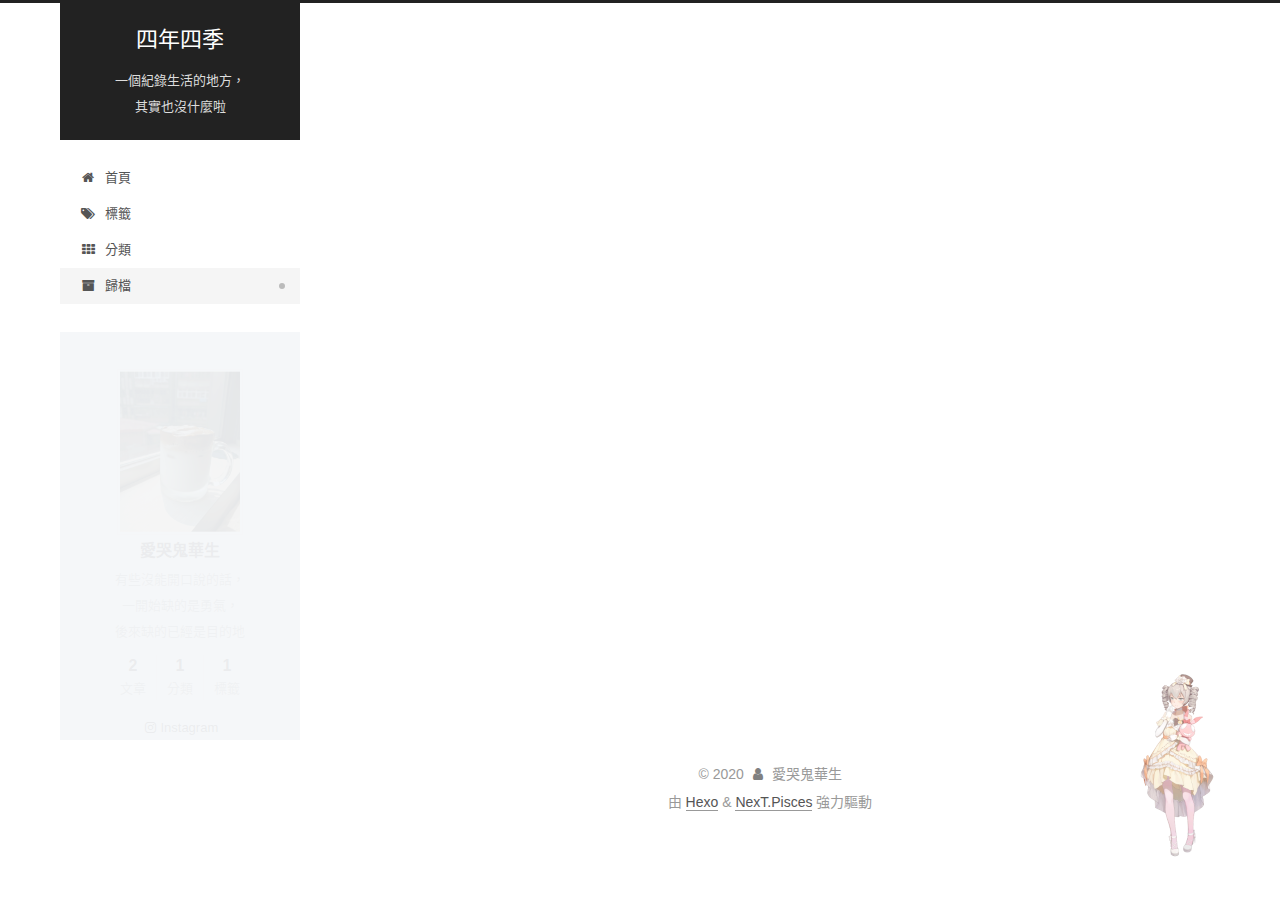
<file: archives/index.html>
<!DOCTYPE html>
<html lang="zh-TW">
<head>
  <meta charset="UTF-8">
<meta name="viewport" content="width=device-width, initial-scale=1, maximum-scale=2">
<meta name="theme-color" content="#222">
<meta name="generator" content="Hexo 4.2.0">
  <link rel="apple-touch-icon" sizes="180x180" href="/images/apple-touch-icon-next.png">
  <link rel="icon" type="image/png" sizes="32x32" href="/images/favicon-32x32-next.png">
  <link rel="icon" type="image/png" sizes="16x16" href="/images/favicon-16x16-next.png">
  <link rel="mask-icon" href="/images/logo.svg" color="#222">

<link rel="stylesheet" href="/css/main.css">


<link rel="stylesheet" href="/lib/font-awesome/css/font-awesome.min.css">

<script id="hexo-configurations">
    var NexT = window.NexT || {};
    var CONFIG = {"hostname":"momtinkao.github.io","root":"/","scheme":"Pisces","version":"7.7.2","exturl":false,"sidebar":{"position":"left","display":"post","padding":18,"offset":12,"onmobile":false},"copycode":{"enable":false,"show_result":false,"style":null},"back2top":{"enable":true,"sidebar":false,"scrollpercent":false},"bookmark":{"enable":false,"color":"#222","save":"auto"},"fancybox":false,"mediumzoom":false,"lazyload":false,"pangu":false,"comments":{"style":"tabs","active":null,"storage":true,"lazyload":false,"nav":null},"algolia":{"hits":{"per_page":10},"labels":{"input_placeholder":"Search for Posts","hits_empty":"We didn't find any results for the search: ${query}","hits_stats":"${hits} results found in ${time} ms"}},"localsearch":{"enable":false,"trigger":"auto","top_n_per_article":1,"unescape":false,"preload":false},"motion":{"enable":true,"async":false,"transition":{"post_block":"fadeIn","post_header":"slideDownIn","post_body":"slideDownIn","coll_header":"slideLeftIn","sidebar":"slideUpIn"}}};
  </script>

  <meta name="description" content="有些沒能開口說的話，   一開始缺的是勇氣， 後來缺的已經是目的地">
<meta property="og:type" content="website">
<meta property="og:title" content="四年四季">
<meta property="og:url" content="https://momtinkao.github.io/archives/index.html">
<meta property="og:site_name" content="四年四季">
<meta property="og:description" content="有些沒能開口說的話，   一開始缺的是勇氣， 後來缺的已經是目的地">
<meta property="og:locale" content="zh_TW">
<meta property="article:author" content="愛哭鬼華生">
<meta name="twitter:card" content="summary">

<link rel="canonical" href="https://momtinkao.github.io/archives/">


<script id="page-configurations">
  // https://hexo.io/docs/variables.html
  CONFIG.page = {
    sidebar: "",
    isHome : false,
    isPost : false,
    lang   : 'zh-TW'
  };
</script>

  <title>歸檔 | 四年四季</title>
  






  <noscript>
  <style>
  .use-motion .brand,
  .use-motion .menu-item,
  .sidebar-inner,
  .use-motion .post-block,
  .use-motion .pagination,
  .use-motion .comments,
  .use-motion .post-header,
  .use-motion .post-body,
  .use-motion .collection-header { opacity: initial; }

  .use-motion .site-title,
  .use-motion .site-subtitle {
    opacity: initial;
    top: initial;
  }

  .use-motion .logo-line-before i { left: initial; }
  .use-motion .logo-line-after i { right: initial; }
  </style>
</noscript>

</head>

<body itemscope itemtype="http://schema.org/WebPage">
  <div class="container use-motion">
    <div class="headband"></div>

    <header class="header" itemscope itemtype="http://schema.org/WPHeader">
      <div class="header-inner"><div class="site-brand-container">
  <div class="site-nav-toggle">
    <div class="toggle" aria-label="切換導航欄">
      <span class="toggle-line toggle-line-first"></span>
      <span class="toggle-line toggle-line-middle"></span>
      <span class="toggle-line toggle-line-last"></span>
    </div>
  </div>

  <div class="site-meta">

    <a href="/" class="brand" rel="start">
      <span class="logo-line-before"><i></i></span>
      <h1 class="site-title">四年四季</h1>
      <span class="logo-line-after"><i></i></span>
    </a>
      <p class="site-subtitle" itemprop="description">一個紀錄生活的地方，<br>其實也沒什麼啦</p>
  </div>

  <div class="site-nav-right">
    <div class="toggle popup-trigger">
    </div>
  </div>
</div>




<nav class="site-nav">
  <ul id="menu" class="menu">
        <li class="menu-item menu-item-home">

    <a href="/" rel="section"><i class="fa fa-fw fa-home"></i>首頁</a>

  </li>
        <li class="menu-item menu-item-tags">

    <a href="/tags/" rel="section"><i class="fa fa-fw fa-tags"></i>標籤</a>

  </li>
        <li class="menu-item menu-item-categories">

    <a href="/categories/" rel="section"><i class="fa fa-fw fa-th"></i>分類</a>

  </li>
        <li class="menu-item menu-item-archives">

    <a href="/archives/" rel="section"><i class="fa fa-fw fa-archive"></i>歸檔</a>

  </li>
  </ul>
</nav>




</div>
    </header>

    
  <div class="back-to-top">
    <i class="fa fa-arrow-up"></i>
    <span>0%</span>
  </div>


    <main class="main">
      <div class="main-inner">
        <div class="content-wrap">
          

          <div class="content archive">
            

  
  
  
  <div class="post-block">
    <div class="posts-collapse">
      <div class="collection-title">
        <span class="collection-header">嗯..! 目前共有 2 篇文章。 繼續努力。</span>
      </div>

      
    <div class="collection-year">
      <span class="collection-header">2020</span>
    </div>

  <article itemscope itemtype="http://schema.org/Article">
    <header class="post-header">

      <div class="post-meta">
        <time itemprop="dateCreated"
              datetime="2020-03-31T02:07:33+08:00"
              content="2020-03-31">
          03-31
        </time>
      </div>

      <div class="post-title">
          <a class="post-title-link" href="/2020/03/31/%E8%87%AA%E6%88%91%E4%BB%8B%E7%B4%B9/" itemprop="url">
            <span itemprop="name">自我介紹</span>
          </a>
      </div>

    </header>
  </article>

  <article itemscope itemtype="http://schema.org/Article">
    <header class="post-header">

      <div class="post-meta">
        <time itemprop="dateCreated"
              datetime="2020-03-31T01:30:39+08:00"
              content="2020-03-31">
          03-31
        </time>
      </div>

      <div class="post-title">
          <a class="post-title-link" href="/2020/03/31/hello-world/" itemprop="url">
            <span itemprop="name">Hello World</span>
          </a>
      </div>

    </header>
  </article>


    </div>
  </div>
  
  
  

  



          </div>
          

<script>
  window.addEventListener('tabs:register', () => {
    let { activeClass } = CONFIG.comments;
    if (CONFIG.comments.storage) {
      activeClass = localStorage.getItem('comments_active') || activeClass;
    }
    if (activeClass) {
      let activeTab = document.querySelector(`a[href="#comment-${activeClass}"]`);
      if (activeTab) {
        activeTab.click();
      }
    }
  });
  if (CONFIG.comments.storage) {
    window.addEventListener('tabs:click', event => {
      if (!event.target.matches('.tabs-comment .tab-content .tab-pane')) return;
      let commentClass = event.target.classList[1];
      localStorage.setItem('comments_active', commentClass);
    });
  }
</script>

        </div>
          
  
  <div class="toggle sidebar-toggle">
    <span class="toggle-line toggle-line-first"></span>
    <span class="toggle-line toggle-line-middle"></span>
    <span class="toggle-line toggle-line-last"></span>
  </div>

  <aside class="sidebar">
    <div class="sidebar-inner">

      <ul class="sidebar-nav motion-element">
        <li class="sidebar-nav-toc">
          文章目錄
        </li>
        <li class="sidebar-nav-overview">
          本站概要
        </li>
      </ul>

      <!--noindex-->
      <div class="post-toc-wrap sidebar-panel">
      </div>
      <!--/noindex-->

      <div class="site-overview-wrap sidebar-panel">
        <div class="site-author motion-element" itemprop="author" itemscope itemtype="http://schema.org/Person">
    <img class="site-author-image" itemprop="image" alt="愛哭鬼華生"
      src="/images/avatar.jpg">
  <p class="site-author-name" itemprop="name">愛哭鬼華生</p>
  <div class="site-description" itemprop="description">有些沒能開口說的話，   <br>一開始缺的是勇氣， <br>後來缺的已經是目的地</div>
</div>
<div class="site-state-wrap motion-element">
  <nav class="site-state">
      <div class="site-state-item site-state-posts">
          <a href="/archives/">
        
          <span class="site-state-item-count">2</span>
          <span class="site-state-item-name">文章</span>
        </a>
      </div>
      <div class="site-state-item site-state-categories">
            <a href="/categories/">
          
        <span class="site-state-item-count">1</span>
        <span class="site-state-item-name">分類</span></a>
      </div>
      <div class="site-state-item site-state-tags">
            <a href="/tags/">
          
        <span class="site-state-item-count">1</span>
        <span class="site-state-item-name">標籤</span></a>
      </div>
  </nav>
</div>
  <div class="links-of-author motion-element">
      <span class="links-of-author-item">
        <a href="https://www.instagram.com/momtinkao" title="Instagram → https:&#x2F;&#x2F;www.instagram.com&#x2F;momtinkao" rel="noopener" target="_blank"><i class="fa fa-fw fa-instagram"></i>Instagram</a>
      </span>
  </div>



      </div>

    </div>
  </aside>
  <div id="sidebar-dimmer"></div>


      </div>
    </main>

    <footer class="footer">
      <div class="footer-inner">
        

        

<div class="copyright">
  
  &copy; 
  <span itemprop="copyrightYear">2020</span>
  <span class="with-love">
    <i class="fa fa-user"></i>
  </span>
  <span class="author" itemprop="copyrightHolder">愛哭鬼華生</span>
</div>
  <div class="powered-by">由 <a href="https://hexo.io/" class="theme-link" rel="noopener" target="_blank">Hexo</a> & <a href="https://pisces.theme-next.org/" class="theme-link" rel="noopener" target="_blank">NexT.Pisces</a> 強力驅動
  </div>

        








      </div>
    </footer>
  </div>

  
  <script src="/lib/anime.min.js"></script>
  <script src="/lib/velocity/velocity.min.js"></script>
  <script src="/lib/velocity/velocity.ui.min.js"></script>

<script src="/js/utils.js"></script>

<script src="/js/motion.js"></script>


<script src="/js/schemes/pisces.js"></script>


<script src="/js/next-boot.js"></script>




  















  

  

<script src="/live2dw/lib/L2Dwidget.min.js?094cbace49a39548bed64abff5988b05"></script><script>L2Dwidget.init({"pluginRootPath":"live2dw/","pluginJsPath":"lib/","pluginModelPath":"assets/","tagMode":false,"log":false,"model":{"jsonPath":"/live2dw/assets/Bronya.model.json"},"display":{"position":"right","width":200,"height":315},"mobile":{"show":true},"react":{"opacity":0.7}});</script></body>
</html>
</file>
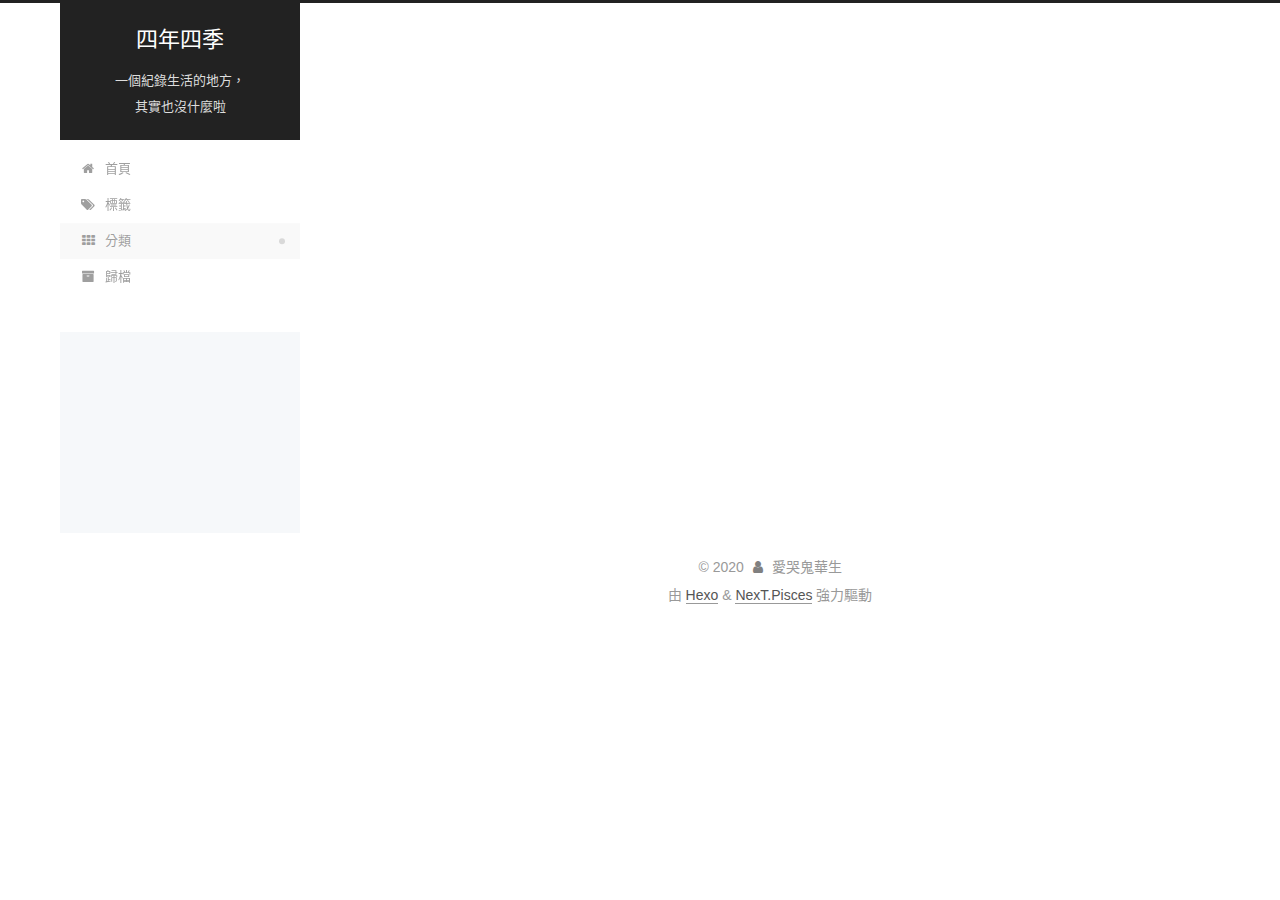
<file: categories/index.html>
<!DOCTYPE html>
<html lang="zh-TW">
<head>
  <meta charset="UTF-8">
<meta name="viewport" content="width=device-width, initial-scale=1, maximum-scale=2">
<meta name="theme-color" content="#222">
<meta name="generator" content="Hexo 4.2.0">
  <link rel="apple-touch-icon" sizes="180x180" href="/images/apple-touch-icon-next.png">
  <link rel="icon" type="image/png" sizes="32x32" href="/images/favicon-32x32-next.png">
  <link rel="icon" type="image/png" sizes="16x16" href="/images/favicon-16x16-next.png">
  <link rel="mask-icon" href="/images/logo.svg" color="#222">

<link rel="stylesheet" href="/css/main.css">


<link rel="stylesheet" href="/lib/font-awesome/css/font-awesome.min.css">

<script id="hexo-configurations">
    var NexT = window.NexT || {};
    var CONFIG = {"hostname":"momtinkao.github.io","root":"/","scheme":"Pisces","version":"7.7.2","exturl":false,"sidebar":{"position":"left","display":"post","padding":18,"offset":12,"onmobile":false},"copycode":{"enable":false,"show_result":false,"style":null},"back2top":{"enable":true,"sidebar":false,"scrollpercent":false},"bookmark":{"enable":false,"color":"#222","save":"auto"},"fancybox":false,"mediumzoom":false,"lazyload":false,"pangu":false,"comments":{"style":"tabs","active":null,"storage":true,"lazyload":false,"nav":null},"algolia":{"hits":{"per_page":10},"labels":{"input_placeholder":"Search for Posts","hits_empty":"We didn't find any results for the search: ${query}","hits_stats":"${hits} results found in ${time} ms"}},"localsearch":{"enable":false,"trigger":"auto","top_n_per_article":1,"unescape":false,"preload":false},"motion":{"enable":true,"async":false,"transition":{"post_block":"fadeIn","post_header":"slideDownIn","post_body":"slideDownIn","coll_header":"slideLeftIn","sidebar":"slideUpIn"}}};
  </script>

  <meta name="description" content="有些沒能開口說的話，   一開始缺的是勇氣， 後來缺的已經是目的地">
<meta property="og:type" content="website">
<meta property="og:title" content="文章分類">
<meta property="og:url" content="https://momtinkao.github.io/categories/index.html">
<meta property="og:site_name" content="四年四季">
<meta property="og:description" content="有些沒能開口說的話，   一開始缺的是勇氣， 後來缺的已經是目的地">
<meta property="og:locale" content="zh_TW">
<meta property="article:published_time" content="2020-03-31T02:37:08.000Z">
<meta property="article:modified_time" content="2020-03-31T02:38:37.946Z">
<meta property="article:author" content="愛哭鬼華生">
<meta name="twitter:card" content="summary">

<link rel="canonical" href="https://momtinkao.github.io/categories/">


<script id="page-configurations">
  // https://hexo.io/docs/variables.html
  CONFIG.page = {
    sidebar: "",
    isHome : false,
    isPost : false,
    lang   : 'zh-TW'
  };
</script>

  <title>文章分類 | 四年四季
</title>
  






  <noscript>
  <style>
  .use-motion .brand,
  .use-motion .menu-item,
  .sidebar-inner,
  .use-motion .post-block,
  .use-motion .pagination,
  .use-motion .comments,
  .use-motion .post-header,
  .use-motion .post-body,
  .use-motion .collection-header { opacity: initial; }

  .use-motion .site-title,
  .use-motion .site-subtitle {
    opacity: initial;
    top: initial;
  }

  .use-motion .logo-line-before i { left: initial; }
  .use-motion .logo-line-after i { right: initial; }
  </style>
</noscript>

</head>

<body itemscope itemtype="http://schema.org/WebPage">
  <div class="container use-motion">
    <div class="headband"></div>

    <header class="header" itemscope itemtype="http://schema.org/WPHeader">
      <div class="header-inner"><div class="site-brand-container">
  <div class="site-nav-toggle">
    <div class="toggle" aria-label="切換導航欄">
      <span class="toggle-line toggle-line-first"></span>
      <span class="toggle-line toggle-line-middle"></span>
      <span class="toggle-line toggle-line-last"></span>
    </div>
  </div>

  <div class="site-meta">

    <a href="/" class="brand" rel="start">
      <span class="logo-line-before"><i></i></span>
      <h1 class="site-title">四年四季</h1>
      <span class="logo-line-after"><i></i></span>
    </a>
      <p class="site-subtitle" itemprop="description">一個紀錄生活的地方，<br>其實也沒什麼啦</p>
  </div>

  <div class="site-nav-right">
    <div class="toggle popup-trigger">
    </div>
  </div>
</div>




<nav class="site-nav">
  <ul id="menu" class="menu">
        <li class="menu-item menu-item-home">

    <a href="/" rel="section"><i class="fa fa-fw fa-home"></i>首頁</a>

  </li>
        <li class="menu-item menu-item-tags">

    <a href="/tags/" rel="section"><i class="fa fa-fw fa-tags"></i>標籤</a>

  </li>
        <li class="menu-item menu-item-categories">

    <a href="/categories/" rel="section"><i class="fa fa-fw fa-th"></i>分類</a>

  </li>
        <li class="menu-item menu-item-archives">

    <a href="/archives/" rel="section"><i class="fa fa-fw fa-archive"></i>歸檔</a>

  </li>
  </ul>
</nav>




</div>
    </header>

    
  <div class="back-to-top">
    <i class="fa fa-arrow-up"></i>
    <span>0%</span>
  </div>


    <main class="main">
      <div class="main-inner">
        <div class="content-wrap">
          
  
  

          <div class="content page posts-expand">
            

    
    
    
    <div class="post-block" lang="zh-TW">
      <header class="post-header">

<h1 class="post-title" itemprop="name headline">文章分類
</h1>

<div class="post-meta">
  

</div>

</header>

      
      
      
      <div class="post-body">
          <div class="category-all-page">
            <div class="category-all-title">
              沒有分類
            </div>
            <div class="category-all">
              
            </div>
          </div>
        
      </div>
      
      
      
    </div>
    

    
    
    


          </div>
          

<script>
  window.addEventListener('tabs:register', () => {
    let { activeClass } = CONFIG.comments;
    if (CONFIG.comments.storage) {
      activeClass = localStorage.getItem('comments_active') || activeClass;
    }
    if (activeClass) {
      let activeTab = document.querySelector(`a[href="#comment-${activeClass}"]`);
      if (activeTab) {
        activeTab.click();
      }
    }
  });
  if (CONFIG.comments.storage) {
    window.addEventListener('tabs:click', event => {
      if (!event.target.matches('.tabs-comment .tab-content .tab-pane')) return;
      let commentClass = event.target.classList[1];
      localStorage.setItem('comments_active', commentClass);
    });
  }
</script>

        </div>
          
  
  <div class="toggle sidebar-toggle">
    <span class="toggle-line toggle-line-first"></span>
    <span class="toggle-line toggle-line-middle"></span>
    <span class="toggle-line toggle-line-last"></span>
  </div>

  <aside class="sidebar">
    <div class="sidebar-inner">

      <ul class="sidebar-nav motion-element">
        <li class="sidebar-nav-toc">
          文章目錄
        </li>
        <li class="sidebar-nav-overview">
          本站概要
        </li>
      </ul>

      <!--noindex-->
      <div class="post-toc-wrap sidebar-panel">
      </div>
      <!--/noindex-->

      <div class="site-overview-wrap sidebar-panel">
        <div class="site-author motion-element" itemprop="author" itemscope itemtype="http://schema.org/Person">
  <p class="site-author-name" itemprop="name">愛哭鬼華生</p>
  <div class="site-description" itemprop="description">有些沒能開口說的話，   <br>一開始缺的是勇氣， <br>後來缺的已經是目的地</div>
</div>
<div class="site-state-wrap motion-element">
  <nav class="site-state">
      <div class="site-state-item site-state-posts">
          <a href="/archives/">
        
          <span class="site-state-item-count">2</span>
          <span class="site-state-item-name">文章</span>
        </a>
      </div>
  </nav>
</div>



      </div>

    </div>
  </aside>
  <div id="sidebar-dimmer"></div>


      </div>
    </main>

    <footer class="footer">
      <div class="footer-inner">
        

        

<div class="copyright">
  
  &copy; 
  <span itemprop="copyrightYear">2020</span>
  <span class="with-love">
    <i class="fa fa-user"></i>
  </span>
  <span class="author" itemprop="copyrightHolder">愛哭鬼華生</span>
</div>
  <div class="powered-by">由 <a href="https://hexo.io/" class="theme-link" rel="noopener" target="_blank">Hexo</a> & <a href="https://pisces.theme-next.org/" class="theme-link" rel="noopener" target="_blank">NexT.Pisces</a> 強力驅動
  </div>

        








      </div>
    </footer>
  </div>

  
  <script src="/lib/anime.min.js"></script>
  <script src="/lib/velocity/velocity.min.js"></script>
  <script src="/lib/velocity/velocity.ui.min.js"></script>

<script src="/js/utils.js"></script>

<script src="/js/motion.js"></script>


<script src="/js/schemes/pisces.js"></script>


<script src="/js/next-boot.js"></script>




  















  

  

</body>
</html>
</file>
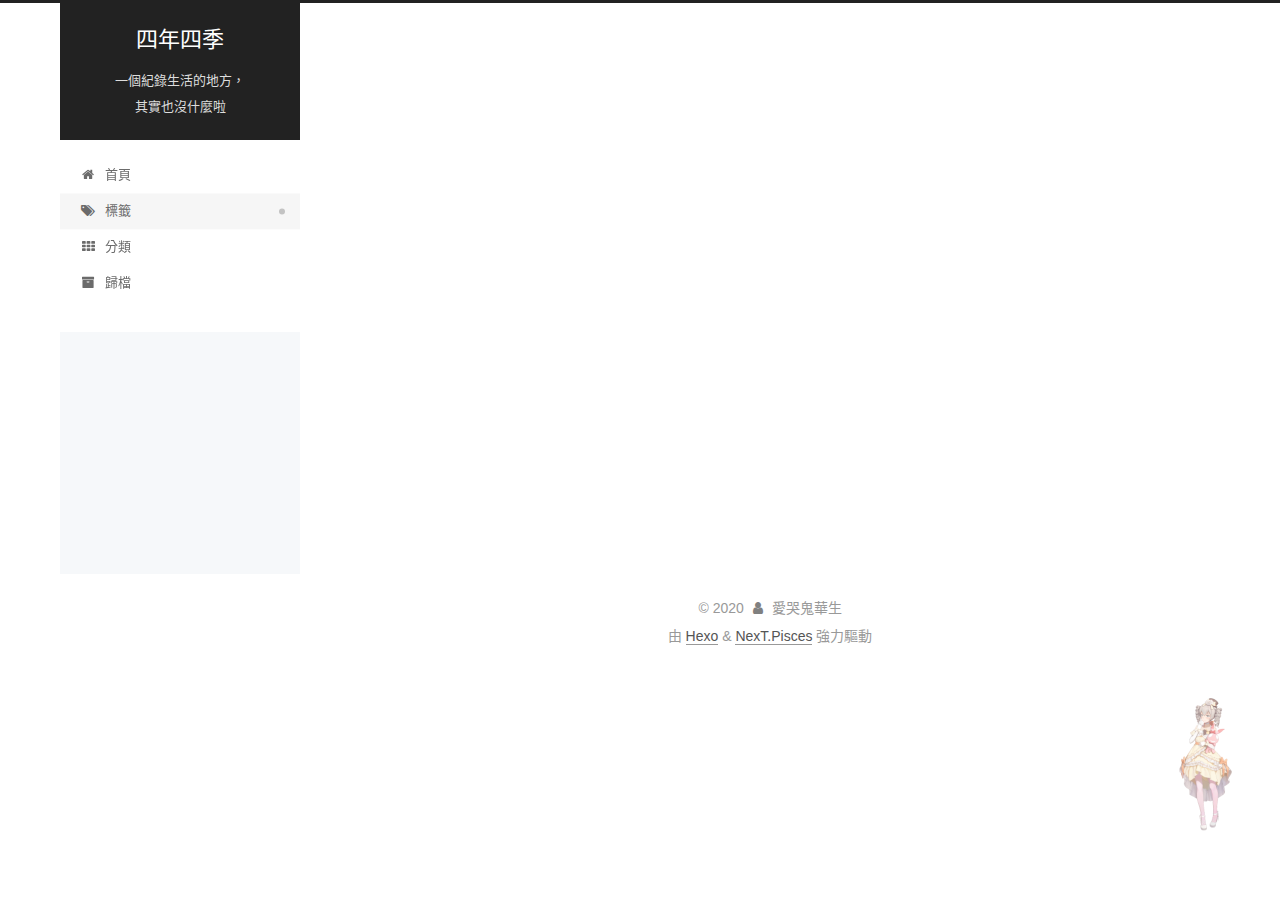
<file: tags/index.html>
<!DOCTYPE html>
<html lang="zh-TW">
<head>
  <meta charset="UTF-8">
<meta name="viewport" content="width=device-width, initial-scale=1, maximum-scale=2">
<meta name="theme-color" content="#222">
<meta name="generator" content="Hexo 4.2.0">
  <link rel="apple-touch-icon" sizes="180x180" href="/images/apple-touch-icon-next.png">
  <link rel="icon" type="image/png" sizes="32x32" href="/images/favicon-32x32-next.png">
  <link rel="icon" type="image/png" sizes="16x16" href="/images/favicon-16x16-next.png">
  <link rel="mask-icon" href="/images/logo.svg" color="#222">

<link rel="stylesheet" href="/css/main.css">


<link rel="stylesheet" href="/lib/font-awesome/css/font-awesome.min.css">

<script id="hexo-configurations">
    var NexT = window.NexT || {};
    var CONFIG = {"hostname":"momtinkao.github.io","root":"/","scheme":"Pisces","version":"7.7.2","exturl":false,"sidebar":{"position":"left","display":"post","padding":18,"offset":12,"onmobile":false},"copycode":{"enable":false,"show_result":false,"style":null},"back2top":{"enable":true,"sidebar":false,"scrollpercent":false},"bookmark":{"enable":false,"color":"#222","save":"auto"},"fancybox":false,"mediumzoom":false,"lazyload":false,"pangu":false,"comments":{"style":"tabs","active":null,"storage":true,"lazyload":false,"nav":null},"algolia":{"hits":{"per_page":10},"labels":{"input_placeholder":"Search for Posts","hits_empty":"We didn't find any results for the search: ${query}","hits_stats":"${hits} results found in ${time} ms"}},"localsearch":{"enable":false,"trigger":"auto","top_n_per_article":1,"unescape":false,"preload":false},"motion":{"enable":true,"async":false,"transition":{"post_block":"fadeIn","post_header":"slideDownIn","post_body":"slideDownIn","coll_header":"slideLeftIn","sidebar":"slideUpIn"}}};
  </script>

  <meta property="og:type" content="website">
<meta property="og:title" content="tags">
<meta property="og:url" content="https://momtinkao.github.io/tags/index.html">
<meta property="og:site_name" content="四年四季">
<meta property="og:locale" content="zh_TW">
<meta property="article:published_time" content="2020-03-31T02:40:57.000Z">
<meta property="article:modified_time" content="2020-03-31T02:41:25.895Z">
<meta property="article:author" content="愛哭鬼華生">
<meta name="twitter:card" content="summary">

<link rel="canonical" href="https://momtinkao.github.io/tags/">


<script id="page-configurations">
  // https://hexo.io/docs/variables.html
  CONFIG.page = {
    sidebar: "",
    isHome : false,
    isPost : false,
    lang   : 'zh-TW'
  };
</script>

  <title>tags | 四年四季
</title>
  






  <noscript>
  <style>
  .use-motion .brand,
  .use-motion .menu-item,
  .sidebar-inner,
  .use-motion .post-block,
  .use-motion .pagination,
  .use-motion .comments,
  .use-motion .post-header,
  .use-motion .post-body,
  .use-motion .collection-header { opacity: initial; }

  .use-motion .site-title,
  .use-motion .site-subtitle {
    opacity: initial;
    top: initial;
  }

  .use-motion .logo-line-before i { left: initial; }
  .use-motion .logo-line-after i { right: initial; }
  </style>
</noscript>

</head>

<body itemscope itemtype="http://schema.org/WebPage">
  <div class="container use-motion">
    <div class="headband"></div>

    <header class="header" itemscope itemtype="http://schema.org/WPHeader">
      <div class="header-inner"><div class="site-brand-container">
  <div class="site-nav-toggle">
    <div class="toggle" aria-label="切換導航欄">
      <span class="toggle-line toggle-line-first"></span>
      <span class="toggle-line toggle-line-middle"></span>
      <span class="toggle-line toggle-line-last"></span>
    </div>
  </div>

  <div class="site-meta">

    <a href="/" class="brand" rel="start">
      <span class="logo-line-before"><i></i></span>
      <h1 class="site-title">四年四季</h1>
      <span class="logo-line-after"><i></i></span>
    </a>
      <p class="site-subtitle" itemprop="description">一個紀錄生活的地方，<br>其實也沒什麼啦</p>
  </div>

  <div class="site-nav-right">
    <div class="toggle popup-trigger">
    </div>
  </div>
</div>




<nav class="site-nav">
  <ul id="menu" class="menu">
        <li class="menu-item menu-item-home">

    <a href="/" rel="section"><i class="fa fa-fw fa-home"></i>首頁</a>

  </li>
        <li class="menu-item menu-item-tags">

    <a href="/tags/" rel="section"><i class="fa fa-fw fa-tags"></i>標籤</a>

  </li>
        <li class="menu-item menu-item-categories">

    <a href="/categories/" rel="section"><i class="fa fa-fw fa-th"></i>分類</a>

  </li>
        <li class="menu-item menu-item-archives">

    <a href="/archives/" rel="section"><i class="fa fa-fw fa-archive"></i>歸檔</a>

  </li>
  </ul>
</nav>




</div>
    </header>

    
  <div class="back-to-top">
    <i class="fa fa-arrow-up"></i>
    <span>0%</span>
  </div>


    <main class="main">
      <div class="main-inner">
        <div class="content-wrap">
          
  
  

          <div class="content page posts-expand">
            

    
    
    
    <div class="post-block" lang="zh-TW">
      <header class="post-header">

<h1 class="post-title" itemprop="name headline">tags
</h1>

<div class="post-meta">
  

</div>

</header>

      
      
      
      <div class="post-body">
          <div class="tag-cloud">
            <div class="tag-cloud-title">
              目前共有 1 個標籤
            </div>
            <div class="tag-cloud-tags">
              <a href="/tags/%E8%87%AA%E6%88%91%E4%BB%8B%E7%B4%B9/" style="font-size: 12px; color: #ccc">自我介紹</a>
            </div>
          </div>
        
      </div>
      
      
      
    </div>
    

    
    
    


          </div>
          

<script>
  window.addEventListener('tabs:register', () => {
    let { activeClass } = CONFIG.comments;
    if (CONFIG.comments.storage) {
      activeClass = localStorage.getItem('comments_active') || activeClass;
    }
    if (activeClass) {
      let activeTab = document.querySelector(`a[href="#comment-${activeClass}"]`);
      if (activeTab) {
        activeTab.click();
      }
    }
  });
  if (CONFIG.comments.storage) {
    window.addEventListener('tabs:click', event => {
      if (!event.target.matches('.tabs-comment .tab-content .tab-pane')) return;
      let commentClass = event.target.classList[1];
      localStorage.setItem('comments_active', commentClass);
    });
  }
</script>

        </div>
          
  
  <div class="toggle sidebar-toggle">
    <span class="toggle-line toggle-line-first"></span>
    <span class="toggle-line toggle-line-middle"></span>
    <span class="toggle-line toggle-line-last"></span>
  </div>

  <aside class="sidebar">
    <div class="sidebar-inner">

      <ul class="sidebar-nav motion-element">
        <li class="sidebar-nav-toc">
          文章目錄
        </li>
        <li class="sidebar-nav-overview">
          本站概要
        </li>
      </ul>

      <!--noindex-->
      <div class="post-toc-wrap sidebar-panel">
      </div>
      <!--/noindex-->

      <div class="site-overview-wrap sidebar-panel">
        <div class="site-author motion-element" itemprop="author" itemscope itemtype="http://schema.org/Person">
  <p class="site-author-name" itemprop="name">愛哭鬼華生</p>
  <div class="site-description" itemprop="description">有些沒能開口說的話，   <br>一開始缺的是勇氣， <br>後來缺的已經是目的地</div>
</div>
<div class="site-state-wrap motion-element">
  <nav class="site-state">
      <div class="site-state-item site-state-posts">
          <a href="/archives/">
        
          <span class="site-state-item-count">2</span>
          <span class="site-state-item-name">文章</span>
        </a>
      </div>
      <div class="site-state-item site-state-categories">
            <a href="/categories/">
          
        <span class="site-state-item-count">1</span>
        <span class="site-state-item-name">分類</span></a>
      </div>
      <div class="site-state-item site-state-tags">
            <a href="/tags/">
          
        <span class="site-state-item-count">1</span>
        <span class="site-state-item-name">標籤</span></a>
      </div>
  </nav>
</div>
  <div class="links-of-author motion-element">
      <span class="links-of-author-item">
        <a href="https://www.instagram.com/momtinkao" title="Instagram → https:&#x2F;&#x2F;www.instagram.com&#x2F;momtinkao" rel="noopener" target="_blank"><i class="fa fa-fw fa-instagram"></i>Instagram</a>
      </span>
  </div>



      </div>

    </div>
  </aside>
  <div id="sidebar-dimmer"></div>


      </div>
    </main>

    <footer class="footer">
      <div class="footer-inner">
        

        

<div class="copyright">
  
  &copy; 
  <span itemprop="copyrightYear">2020</span>
  <span class="with-love">
    <i class="fa fa-user"></i>
  </span>
  <span class="author" itemprop="copyrightHolder">愛哭鬼華生</span>
</div>
  <div class="powered-by">由 <a href="https://hexo.io/" class="theme-link" rel="noopener" target="_blank">Hexo</a> & <a href="https://pisces.theme-next.org/" class="theme-link" rel="noopener" target="_blank">NexT.Pisces</a> 強力驅動
  </div>

        








      </div>
    </footer>
  </div>

  
  <script src="/lib/anime.min.js"></script>
  <script src="/lib/velocity/velocity.min.js"></script>
  <script src="/lib/velocity/velocity.ui.min.js"></script>

<script src="/js/utils.js"></script>

<script src="/js/motion.js"></script>


<script src="/js/schemes/pisces.js"></script>


<script src="/js/next-boot.js"></script>




  















  

  

<script src="/live2dw/lib/L2Dwidget.min.js?094cbace49a39548bed64abff5988b05"></script><script>L2Dwidget.init({"pluginRootPath":"live2dw/","pluginJsPath":"lib/","pluginModelPath":"assets/","tagMode":false,"log":false,"model":{"jsonPath":"/live2dw/assets/Bronya.model.json"},"display":{"position":"right","width":145,"height":315},"mobile":{"show":true},"react":{"opacity":0.7}});</script></body>
</html>
</file>
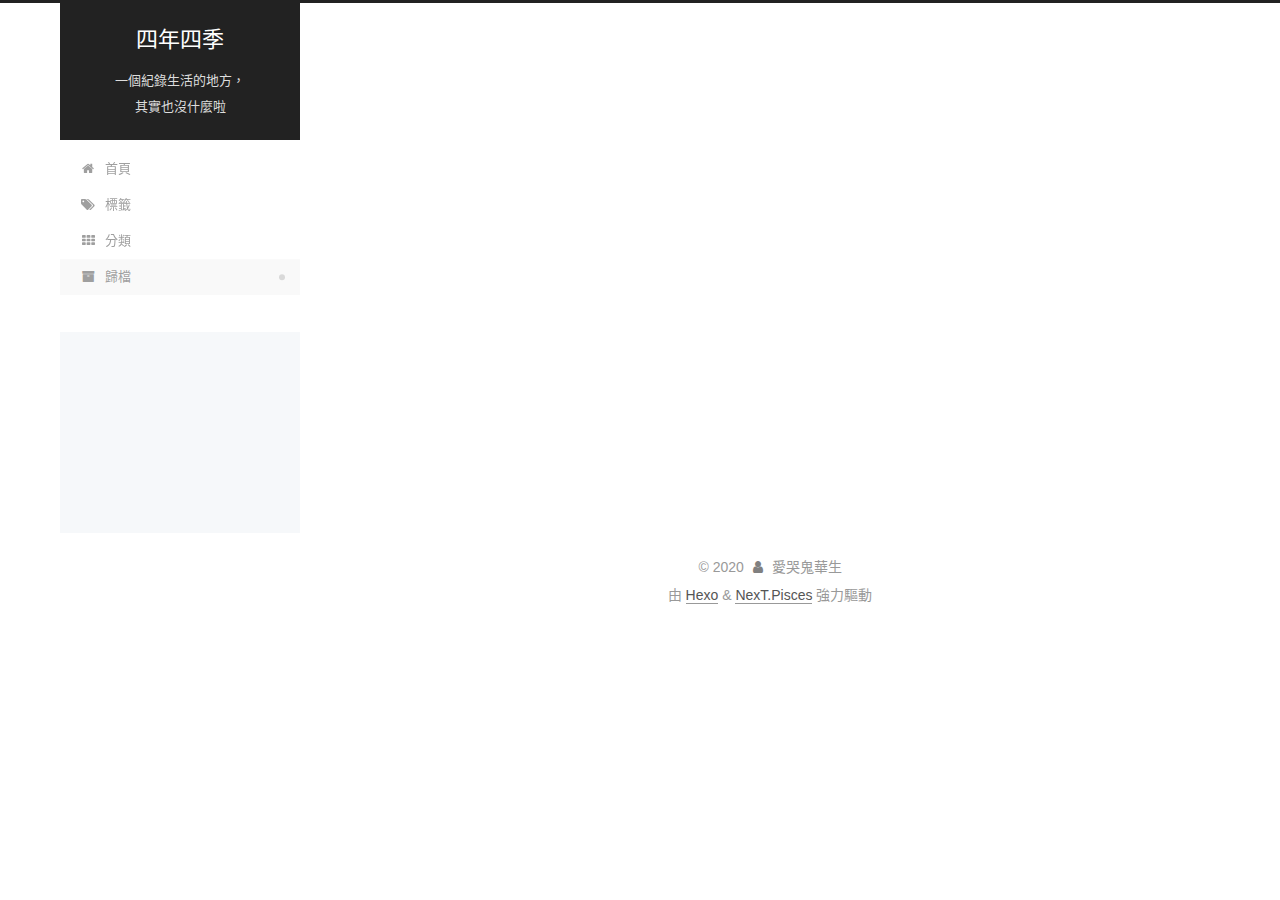
<file: archives/2020/index.html>
<!DOCTYPE html>
<html lang="zh-TW">
<head>
  <meta charset="UTF-8">
<meta name="viewport" content="width=device-width, initial-scale=1, maximum-scale=2">
<meta name="theme-color" content="#222">
<meta name="generator" content="Hexo 4.2.0">
  <link rel="apple-touch-icon" sizes="180x180" href="/images/apple-touch-icon-next.png">
  <link rel="icon" type="image/png" sizes="32x32" href="/images/favicon-32x32-next.png">
  <link rel="icon" type="image/png" sizes="16x16" href="/images/favicon-16x16-next.png">
  <link rel="mask-icon" href="/images/logo.svg" color="#222">

<link rel="stylesheet" href="/css/main.css">


<link rel="stylesheet" href="/lib/font-awesome/css/font-awesome.min.css">

<script id="hexo-configurations">
    var NexT = window.NexT || {};
    var CONFIG = {"hostname":"momtinkao.github.io","root":"/","scheme":"Pisces","version":"7.7.2","exturl":false,"sidebar":{"position":"left","display":"post","padding":18,"offset":12,"onmobile":false},"copycode":{"enable":false,"show_result":false,"style":null},"back2top":{"enable":true,"sidebar":false,"scrollpercent":false},"bookmark":{"enable":false,"color":"#222","save":"auto"},"fancybox":false,"mediumzoom":false,"lazyload":false,"pangu":false,"comments":{"style":"tabs","active":null,"storage":true,"lazyload":false,"nav":null},"algolia":{"hits":{"per_page":10},"labels":{"input_placeholder":"Search for Posts","hits_empty":"We didn't find any results for the search: ${query}","hits_stats":"${hits} results found in ${time} ms"}},"localsearch":{"enable":false,"trigger":"auto","top_n_per_article":1,"unescape":false,"preload":false},"motion":{"enable":true,"async":false,"transition":{"post_block":"fadeIn","post_header":"slideDownIn","post_body":"slideDownIn","coll_header":"slideLeftIn","sidebar":"slideUpIn"}}};
  </script>

  <meta name="description" content="有些沒能開口說的話，   一開始缺的是勇氣， 後來缺的已經是目的地">
<meta property="og:type" content="website">
<meta property="og:title" content="四年四季">
<meta property="og:url" content="https://momtinkao.github.io/archives/2020/index.html">
<meta property="og:site_name" content="四年四季">
<meta property="og:description" content="有些沒能開口說的話，   一開始缺的是勇氣， 後來缺的已經是目的地">
<meta property="og:locale" content="zh_TW">
<meta property="article:author" content="愛哭鬼華生">
<meta name="twitter:card" content="summary">

<link rel="canonical" href="https://momtinkao.github.io/archives/2020/">


<script id="page-configurations">
  // https://hexo.io/docs/variables.html
  CONFIG.page = {
    sidebar: "",
    isHome : false,
    isPost : false,
    lang   : 'zh-TW'
  };
</script>

  <title>歸檔 | 四年四季</title>
  






  <noscript>
  <style>
  .use-motion .brand,
  .use-motion .menu-item,
  .sidebar-inner,
  .use-motion .post-block,
  .use-motion .pagination,
  .use-motion .comments,
  .use-motion .post-header,
  .use-motion .post-body,
  .use-motion .collection-header { opacity: initial; }

  .use-motion .site-title,
  .use-motion .site-subtitle {
    opacity: initial;
    top: initial;
  }

  .use-motion .logo-line-before i { left: initial; }
  .use-motion .logo-line-after i { right: initial; }
  </style>
</noscript>

</head>

<body itemscope itemtype="http://schema.org/WebPage">
  <div class="container use-motion">
    <div class="headband"></div>

    <header class="header" itemscope itemtype="http://schema.org/WPHeader">
      <div class="header-inner"><div class="site-brand-container">
  <div class="site-nav-toggle">
    <div class="toggle" aria-label="切換導航欄">
      <span class="toggle-line toggle-line-first"></span>
      <span class="toggle-line toggle-line-middle"></span>
      <span class="toggle-line toggle-line-last"></span>
    </div>
  </div>

  <div class="site-meta">

    <a href="/" class="brand" rel="start">
      <span class="logo-line-before"><i></i></span>
      <h1 class="site-title">四年四季</h1>
      <span class="logo-line-after"><i></i></span>
    </a>
      <p class="site-subtitle" itemprop="description">一個紀錄生活的地方，<br>其實也沒什麼啦</p>
  </div>

  <div class="site-nav-right">
    <div class="toggle popup-trigger">
    </div>
  </div>
</div>




<nav class="site-nav">
  <ul id="menu" class="menu">
        <li class="menu-item menu-item-home">

    <a href="/" rel="section"><i class="fa fa-fw fa-home"></i>首頁</a>

  </li>
        <li class="menu-item menu-item-tags">

    <a href="/tags/" rel="section"><i class="fa fa-fw fa-tags"></i>標籤</a>

  </li>
        <li class="menu-item menu-item-categories">

    <a href="/categories/" rel="section"><i class="fa fa-fw fa-th"></i>分類</a>

  </li>
        <li class="menu-item menu-item-archives">

    <a href="/archives/" rel="section"><i class="fa fa-fw fa-archive"></i>歸檔</a>

  </li>
  </ul>
</nav>




</div>
    </header>

    
  <div class="back-to-top">
    <i class="fa fa-arrow-up"></i>
    <span>0%</span>
  </div>


    <main class="main">
      <div class="main-inner">
        <div class="content-wrap">
          

          <div class="content archive">
            

  
  
  
  <div class="post-block">
    <div class="posts-collapse">
      <div class="collection-title">
        <span class="collection-header">嗯..! 目前共有 2 篇文章。 繼續努力。</span>
      </div>

      
    <div class="collection-year">
      <span class="collection-header">2020</span>
    </div>

  <article itemscope itemtype="http://schema.org/Article">
    <header class="post-header">

      <div class="post-meta">
        <time itemprop="dateCreated"
              datetime="2020-03-31T02:07:33+08:00"
              content="2020-03-31">
          03-31
        </time>
      </div>

      <div class="post-title">
          <a class="post-title-link" href="/2020/03/31/%E8%87%AA%E6%88%91%E4%BB%8B%E7%B4%B9/" itemprop="url">
            <span itemprop="name">自我介紹</span>
          </a>
      </div>

    </header>
  </article>

  <article itemscope itemtype="http://schema.org/Article">
    <header class="post-header">

      <div class="post-meta">
        <time itemprop="dateCreated"
              datetime="2020-03-31T01:30:39+08:00"
              content="2020-03-31">
          03-31
        </time>
      </div>

      <div class="post-title">
          <a class="post-title-link" href="/2020/03/31/hello-world/" itemprop="url">
            <span itemprop="name">Hello World</span>
          </a>
      </div>

    </header>
  </article>


    </div>
  </div>
  
  
  

  



          </div>
          

<script>
  window.addEventListener('tabs:register', () => {
    let { activeClass } = CONFIG.comments;
    if (CONFIG.comments.storage) {
      activeClass = localStorage.getItem('comments_active') || activeClass;
    }
    if (activeClass) {
      let activeTab = document.querySelector(`a[href="#comment-${activeClass}"]`);
      if (activeTab) {
        activeTab.click();
      }
    }
  });
  if (CONFIG.comments.storage) {
    window.addEventListener('tabs:click', event => {
      if (!event.target.matches('.tabs-comment .tab-content .tab-pane')) return;
      let commentClass = event.target.classList[1];
      localStorage.setItem('comments_active', commentClass);
    });
  }
</script>

        </div>
          
  
  <div class="toggle sidebar-toggle">
    <span class="toggle-line toggle-line-first"></span>
    <span class="toggle-line toggle-line-middle"></span>
    <span class="toggle-line toggle-line-last"></span>
  </div>

  <aside class="sidebar">
    <div class="sidebar-inner">

      <ul class="sidebar-nav motion-element">
        <li class="sidebar-nav-toc">
          文章目錄
        </li>
        <li class="sidebar-nav-overview">
          本站概要
        </li>
      </ul>

      <!--noindex-->
      <div class="post-toc-wrap sidebar-panel">
      </div>
      <!--/noindex-->

      <div class="site-overview-wrap sidebar-panel">
        <div class="site-author motion-element" itemprop="author" itemscope itemtype="http://schema.org/Person">
  <p class="site-author-name" itemprop="name">愛哭鬼華生</p>
  <div class="site-description" itemprop="description">有些沒能開口說的話，   <br>一開始缺的是勇氣， <br>後來缺的已經是目的地</div>
</div>
<div class="site-state-wrap motion-element">
  <nav class="site-state">
      <div class="site-state-item site-state-posts">
          <a href="/archives/">
        
          <span class="site-state-item-count">2</span>
          <span class="site-state-item-name">文章</span>
        </a>
      </div>
      <div class="site-state-item site-state-categories">
            <a href="/categories/">
          
        <span class="site-state-item-count">1</span>
        <span class="site-state-item-name">分類</span></a>
      </div>
      <div class="site-state-item site-state-tags">
            <a href="/tags/">
          
        <span class="site-state-item-count">1</span>
        <span class="site-state-item-name">標籤</span></a>
      </div>
  </nav>
</div>



      </div>

    </div>
  </aside>
  <div id="sidebar-dimmer"></div>


      </div>
    </main>

    <footer class="footer">
      <div class="footer-inner">
        

        

<div class="copyright">
  
  &copy; 
  <span itemprop="copyrightYear">2020</span>
  <span class="with-love">
    <i class="fa fa-user"></i>
  </span>
  <span class="author" itemprop="copyrightHolder">愛哭鬼華生</span>
</div>
  <div class="powered-by">由 <a href="https://hexo.io/" class="theme-link" rel="noopener" target="_blank">Hexo</a> & <a href="https://pisces.theme-next.org/" class="theme-link" rel="noopener" target="_blank">NexT.Pisces</a> 強力驅動
  </div>

        








      </div>
    </footer>
  </div>

  
  <script src="/lib/anime.min.js"></script>
  <script src="/lib/velocity/velocity.min.js"></script>
  <script src="/lib/velocity/velocity.ui.min.js"></script>

<script src="/js/utils.js"></script>

<script src="/js/motion.js"></script>


<script src="/js/schemes/pisces.js"></script>


<script src="/js/next-boot.js"></script>




  















  

  

</body>
</html>
</file>
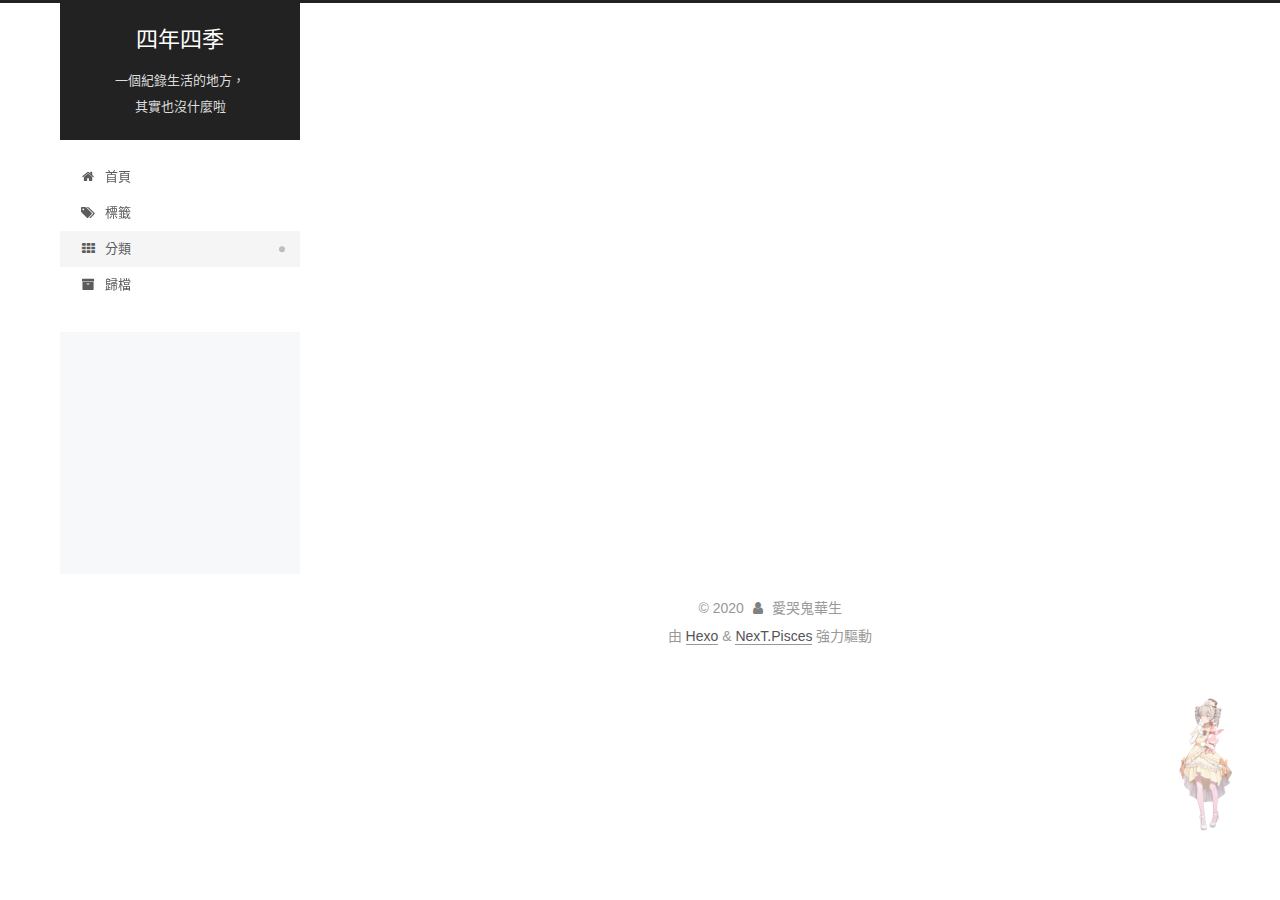
<file: categories/履歷表/index.html>
<!DOCTYPE html>
<html lang="zh-TW">
<head>
  <meta charset="UTF-8">
<meta name="viewport" content="width=device-width, initial-scale=1, maximum-scale=2">
<meta name="theme-color" content="#222">
<meta name="generator" content="Hexo 4.2.0">
  <link rel="apple-touch-icon" sizes="180x180" href="/images/apple-touch-icon-next.png">
  <link rel="icon" type="image/png" sizes="32x32" href="/images/favicon-32x32-next.png">
  <link rel="icon" type="image/png" sizes="16x16" href="/images/favicon-16x16-next.png">
  <link rel="mask-icon" href="/images/logo.svg" color="#222">

<link rel="stylesheet" href="/css/main.css">


<link rel="stylesheet" href="/lib/font-awesome/css/font-awesome.min.css">

<script id="hexo-configurations">
    var NexT = window.NexT || {};
    var CONFIG = {"hostname":"momtinkao.github.io","root":"/","scheme":"Pisces","version":"7.7.2","exturl":false,"sidebar":{"position":"left","display":"post","padding":18,"offset":12,"onmobile":false},"copycode":{"enable":false,"show_result":false,"style":null},"back2top":{"enable":true,"sidebar":false,"scrollpercent":false},"bookmark":{"enable":false,"color":"#222","save":"auto"},"fancybox":false,"mediumzoom":false,"lazyload":false,"pangu":false,"comments":{"style":"tabs","active":null,"storage":true,"lazyload":false,"nav":null},"algolia":{"hits":{"per_page":10},"labels":{"input_placeholder":"Search for Posts","hits_empty":"We didn't find any results for the search: ${query}","hits_stats":"${hits} results found in ${time} ms"}},"localsearch":{"enable":false,"trigger":"auto","top_n_per_article":1,"unescape":false,"preload":false},"motion":{"enable":true,"async":false,"transition":{"post_block":"fadeIn","post_header":"slideDownIn","post_body":"slideDownIn","coll_header":"slideLeftIn","sidebar":"slideUpIn"}}};
  </script>

  <meta name="description" content="有些沒能開口說的話，   一開始缺的是勇氣， 後來缺的已經是目的地">
<meta property="og:type" content="website">
<meta property="og:title" content="四年四季">
<meta property="og:url" content="https://momtinkao.github.io/categories/%E5%B1%A5%E6%AD%B7%E8%A1%A8/index.html">
<meta property="og:site_name" content="四年四季">
<meta property="og:description" content="有些沒能開口說的話，   一開始缺的是勇氣， 後來缺的已經是目的地">
<meta property="og:locale" content="zh_TW">
<meta property="article:author" content="愛哭鬼華生">
<meta name="twitter:card" content="summary">

<link rel="canonical" href="https://momtinkao.github.io/categories/%E5%B1%A5%E6%AD%B7%E8%A1%A8/">


<script id="page-configurations">
  // https://hexo.io/docs/variables.html
  CONFIG.page = {
    sidebar: "",
    isHome : false,
    isPost : false,
    lang   : 'zh-TW'
  };
</script>

  <title>分類: 履歷表 | 四年四季</title>
  






  <noscript>
  <style>
  .use-motion .brand,
  .use-motion .menu-item,
  .sidebar-inner,
  .use-motion .post-block,
  .use-motion .pagination,
  .use-motion .comments,
  .use-motion .post-header,
  .use-motion .post-body,
  .use-motion .collection-header { opacity: initial; }

  .use-motion .site-title,
  .use-motion .site-subtitle {
    opacity: initial;
    top: initial;
  }

  .use-motion .logo-line-before i { left: initial; }
  .use-motion .logo-line-after i { right: initial; }
  </style>
</noscript>

</head>

<body itemscope itemtype="http://schema.org/WebPage">
  <div class="container use-motion">
    <div class="headband"></div>

    <header class="header" itemscope itemtype="http://schema.org/WPHeader">
      <div class="header-inner"><div class="site-brand-container">
  <div class="site-nav-toggle">
    <div class="toggle" aria-label="切換導航欄">
      <span class="toggle-line toggle-line-first"></span>
      <span class="toggle-line toggle-line-middle"></span>
      <span class="toggle-line toggle-line-last"></span>
    </div>
  </div>

  <div class="site-meta">

    <a href="/" class="brand" rel="start">
      <span class="logo-line-before"><i></i></span>
      <h1 class="site-title">四年四季</h1>
      <span class="logo-line-after"><i></i></span>
    </a>
      <p class="site-subtitle" itemprop="description">一個紀錄生活的地方，<br>其實也沒什麼啦</p>
  </div>

  <div class="site-nav-right">
    <div class="toggle popup-trigger">
    </div>
  </div>
</div>




<nav class="site-nav">
  <ul id="menu" class="menu">
        <li class="menu-item menu-item-home">

    <a href="/" rel="section"><i class="fa fa-fw fa-home"></i>首頁</a>

  </li>
        <li class="menu-item menu-item-tags">

    <a href="/tags/" rel="section"><i class="fa fa-fw fa-tags"></i>標籤</a>

  </li>
        <li class="menu-item menu-item-categories">

    <a href="/categories/" rel="section"><i class="fa fa-fw fa-th"></i>分類</a>

  </li>
        <li class="menu-item menu-item-archives">

    <a href="/archives/" rel="section"><i class="fa fa-fw fa-archive"></i>歸檔</a>

  </li>
  </ul>
</nav>




</div>
    </header>

    
  <div class="back-to-top">
    <i class="fa fa-arrow-up"></i>
    <span>0%</span>
  </div>


    <main class="main">
      <div class="main-inner">
        <div class="content-wrap">
          

          <div class="content category">
            

  
  
  
  <div class="post-block">
    <div class="posts-collapse">
      <div class="collection-title">
        <h2 class="collection-header">履歷表
          <small>分類</small>
        </h2>
      </div>

      
    <div class="collection-year">
      <span class="collection-header">2020</span>
    </div>

  <article itemscope itemtype="http://schema.org/Article">
    <header class="post-header">

      <div class="post-meta">
        <time itemprop="dateCreated"
              datetime="2020-03-31T02:07:33+08:00"
              content="2020-03-31">
          03-31
        </time>
      </div>

      <div class="post-title">
          <a class="post-title-link" href="/2020/03/31/%E8%87%AA%E6%88%91%E4%BB%8B%E7%B4%B9/" itemprop="url">
            <span itemprop="name">自我介紹</span>
          </a>
      </div>

    </header>
  </article>

    </div>
  </div>
  
  
  

  



          </div>
          

<script>
  window.addEventListener('tabs:register', () => {
    let { activeClass } = CONFIG.comments;
    if (CONFIG.comments.storage) {
      activeClass = localStorage.getItem('comments_active') || activeClass;
    }
    if (activeClass) {
      let activeTab = document.querySelector(`a[href="#comment-${activeClass}"]`);
      if (activeTab) {
        activeTab.click();
      }
    }
  });
  if (CONFIG.comments.storage) {
    window.addEventListener('tabs:click', event => {
      if (!event.target.matches('.tabs-comment .tab-content .tab-pane')) return;
      let commentClass = event.target.classList[1];
      localStorage.setItem('comments_active', commentClass);
    });
  }
</script>

        </div>
          
  
  <div class="toggle sidebar-toggle">
    <span class="toggle-line toggle-line-first"></span>
    <span class="toggle-line toggle-line-middle"></span>
    <span class="toggle-line toggle-line-last"></span>
  </div>

  <aside class="sidebar">
    <div class="sidebar-inner">

      <ul class="sidebar-nav motion-element">
        <li class="sidebar-nav-toc">
          文章目錄
        </li>
        <li class="sidebar-nav-overview">
          本站概要
        </li>
      </ul>

      <!--noindex-->
      <div class="post-toc-wrap sidebar-panel">
      </div>
      <!--/noindex-->

      <div class="site-overview-wrap sidebar-panel">
        <div class="site-author motion-element" itemprop="author" itemscope itemtype="http://schema.org/Person">
  <p class="site-author-name" itemprop="name">愛哭鬼華生</p>
  <div class="site-description" itemprop="description">有些沒能開口說的話，   <br>一開始缺的是勇氣， <br>後來缺的已經是目的地</div>
</div>
<div class="site-state-wrap motion-element">
  <nav class="site-state">
      <div class="site-state-item site-state-posts">
          <a href="/archives/">
        
          <span class="site-state-item-count">2</span>
          <span class="site-state-item-name">文章</span>
        </a>
      </div>
      <div class="site-state-item site-state-categories">
            <a href="/categories/">
          
        <span class="site-state-item-count">1</span>
        <span class="site-state-item-name">分類</span></a>
      </div>
      <div class="site-state-item site-state-tags">
            <a href="/tags/">
          
        <span class="site-state-item-count">1</span>
        <span class="site-state-item-name">標籤</span></a>
      </div>
  </nav>
</div>
  <div class="links-of-author motion-element">
      <span class="links-of-author-item">
        <a href="https://www.instagram.com/momtinkao" title="Instagram → https:&#x2F;&#x2F;www.instagram.com&#x2F;momtinkao" rel="noopener" target="_blank"><i class="fa fa-fw fa-instagram"></i>Instagram</a>
      </span>
  </div>



      </div>

    </div>
  </aside>
  <div id="sidebar-dimmer"></div>


      </div>
    </main>

    <footer class="footer">
      <div class="footer-inner">
        

        

<div class="copyright">
  
  &copy; 
  <span itemprop="copyrightYear">2020</span>
  <span class="with-love">
    <i class="fa fa-user"></i>
  </span>
  <span class="author" itemprop="copyrightHolder">愛哭鬼華生</span>
</div>
  <div class="powered-by">由 <a href="https://hexo.io/" class="theme-link" rel="noopener" target="_blank">Hexo</a> & <a href="https://pisces.theme-next.org/" class="theme-link" rel="noopener" target="_blank">NexT.Pisces</a> 強力驅動
  </div>

        








      </div>
    </footer>
  </div>

  
  <script src="/lib/anime.min.js"></script>
  <script src="/lib/velocity/velocity.min.js"></script>
  <script src="/lib/velocity/velocity.ui.min.js"></script>

<script src="/js/utils.js"></script>

<script src="/js/motion.js"></script>


<script src="/js/schemes/pisces.js"></script>


<script src="/js/next-boot.js"></script>




  















  

  

<script src="/live2dw/lib/L2Dwidget.min.js?094cbace49a39548bed64abff5988b05"></script><script>L2Dwidget.init({"pluginRootPath":"live2dw/","pluginJsPath":"lib/","pluginModelPath":"assets/","tagMode":false,"log":false,"model":{"jsonPath":"/live2dw/assets/Bronya.model.json"},"display":{"position":"right","width":145,"height":315},"mobile":{"show":true},"react":{"opacity":0.7}});</script></body>
</html>
</file>
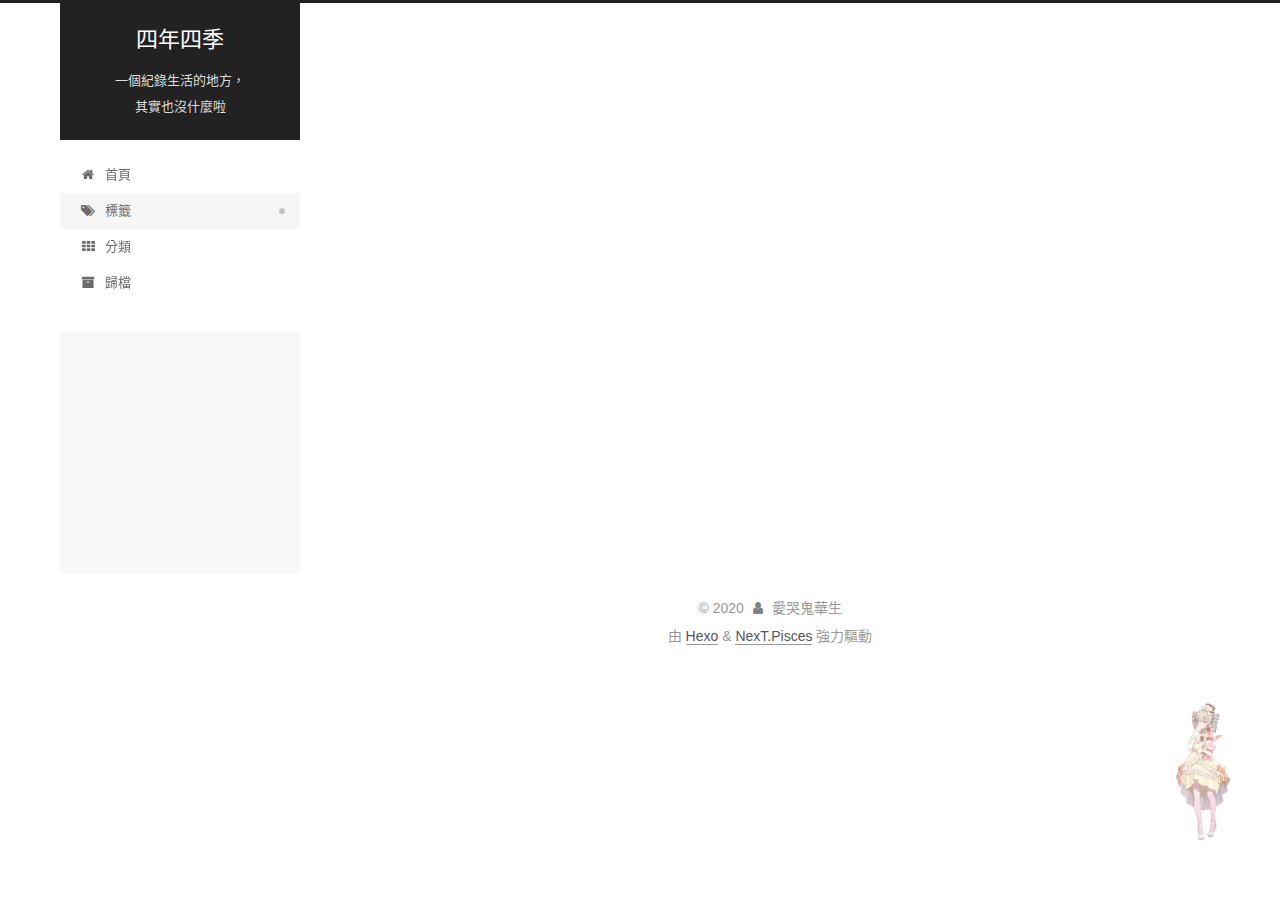
<file: tags/自我介紹/index.html>
<!DOCTYPE html>
<html lang="zh-TW">
<head>
  <meta charset="UTF-8">
<meta name="viewport" content="width=device-width, initial-scale=1, maximum-scale=2">
<meta name="theme-color" content="#222">
<meta name="generator" content="Hexo 4.2.0">
  <link rel="apple-touch-icon" sizes="180x180" href="/images/apple-touch-icon-next.png">
  <link rel="icon" type="image/png" sizes="32x32" href="/images/favicon-32x32-next.png">
  <link rel="icon" type="image/png" sizes="16x16" href="/images/favicon-16x16-next.png">
  <link rel="mask-icon" href="/images/logo.svg" color="#222">

<link rel="stylesheet" href="/css/main.css">


<link rel="stylesheet" href="/lib/font-awesome/css/font-awesome.min.css">

<script id="hexo-configurations">
    var NexT = window.NexT || {};
    var CONFIG = {"hostname":"momtinkao.github.io","root":"/","scheme":"Pisces","version":"7.7.2","exturl":false,"sidebar":{"position":"left","display":"post","padding":18,"offset":12,"onmobile":false},"copycode":{"enable":false,"show_result":false,"style":null},"back2top":{"enable":true,"sidebar":false,"scrollpercent":false},"bookmark":{"enable":false,"color":"#222","save":"auto"},"fancybox":false,"mediumzoom":false,"lazyload":false,"pangu":false,"comments":{"style":"tabs","active":null,"storage":true,"lazyload":false,"nav":null},"algolia":{"hits":{"per_page":10},"labels":{"input_placeholder":"Search for Posts","hits_empty":"We didn't find any results for the search: ${query}","hits_stats":"${hits} results found in ${time} ms"}},"localsearch":{"enable":false,"trigger":"auto","top_n_per_article":1,"unescape":false,"preload":false},"motion":{"enable":true,"async":false,"transition":{"post_block":"fadeIn","post_header":"slideDownIn","post_body":"slideDownIn","coll_header":"slideLeftIn","sidebar":"slideUpIn"}}};
  </script>

  <meta name="description" content="有些沒能開口說的話，   一開始缺的是勇氣， 後來缺的已經是目的地">
<meta property="og:type" content="website">
<meta property="og:title" content="四年四季">
<meta property="og:url" content="https://momtinkao.github.io/tags/%E8%87%AA%E6%88%91%E4%BB%8B%E7%B4%B9/index.html">
<meta property="og:site_name" content="四年四季">
<meta property="og:description" content="有些沒能開口說的話，   一開始缺的是勇氣， 後來缺的已經是目的地">
<meta property="og:locale" content="zh_TW">
<meta property="article:author" content="愛哭鬼華生">
<meta name="twitter:card" content="summary">

<link rel="canonical" href="https://momtinkao.github.io/tags/%E8%87%AA%E6%88%91%E4%BB%8B%E7%B4%B9/">


<script id="page-configurations">
  // https://hexo.io/docs/variables.html
  CONFIG.page = {
    sidebar: "",
    isHome : false,
    isPost : false,
    lang   : 'zh-TW'
  };
</script>

  <title>標籤: 自我介紹 | 四年四季</title>
  






  <noscript>
  <style>
  .use-motion .brand,
  .use-motion .menu-item,
  .sidebar-inner,
  .use-motion .post-block,
  .use-motion .pagination,
  .use-motion .comments,
  .use-motion .post-header,
  .use-motion .post-body,
  .use-motion .collection-header { opacity: initial; }

  .use-motion .site-title,
  .use-motion .site-subtitle {
    opacity: initial;
    top: initial;
  }

  .use-motion .logo-line-before i { left: initial; }
  .use-motion .logo-line-after i { right: initial; }
  </style>
</noscript>

</head>

<body itemscope itemtype="http://schema.org/WebPage">
  <div class="container use-motion">
    <div class="headband"></div>

    <header class="header" itemscope itemtype="http://schema.org/WPHeader">
      <div class="header-inner"><div class="site-brand-container">
  <div class="site-nav-toggle">
    <div class="toggle" aria-label="切換導航欄">
      <span class="toggle-line toggle-line-first"></span>
      <span class="toggle-line toggle-line-middle"></span>
      <span class="toggle-line toggle-line-last"></span>
    </div>
  </div>

  <div class="site-meta">

    <a href="/" class="brand" rel="start">
      <span class="logo-line-before"><i></i></span>
      <h1 class="site-title">四年四季</h1>
      <span class="logo-line-after"><i></i></span>
    </a>
      <p class="site-subtitle" itemprop="description">一個紀錄生活的地方，<br>其實也沒什麼啦</p>
  </div>

  <div class="site-nav-right">
    <div class="toggle popup-trigger">
    </div>
  </div>
</div>




<nav class="site-nav">
  <ul id="menu" class="menu">
        <li class="menu-item menu-item-home">

    <a href="/" rel="section"><i class="fa fa-fw fa-home"></i>首頁</a>

  </li>
        <li class="menu-item menu-item-tags">

    <a href="/tags/" rel="section"><i class="fa fa-fw fa-tags"></i>標籤</a>

  </li>
        <li class="menu-item menu-item-categories">

    <a href="/categories/" rel="section"><i class="fa fa-fw fa-th"></i>分類</a>

  </li>
        <li class="menu-item menu-item-archives">

    <a href="/archives/" rel="section"><i class="fa fa-fw fa-archive"></i>歸檔</a>

  </li>
  </ul>
</nav>




</div>
    </header>

    
  <div class="back-to-top">
    <i class="fa fa-arrow-up"></i>
    <span>0%</span>
  </div>


    <main class="main">
      <div class="main-inner">
        <div class="content-wrap">
          

          <div class="content tag">
            

  
  
  
  <div class="post-block">
    <div class="posts-collapse">
      <div class="collection-title">
        <h2 class="collection-header">自我介紹
          <small>標籤</small>
        </h2>
      </div>

      
    <div class="collection-year">
      <span class="collection-header">2020</span>
    </div>

  <article itemscope itemtype="http://schema.org/Article">
    <header class="post-header">

      <div class="post-meta">
        <time itemprop="dateCreated"
              datetime="2020-03-31T02:07:33+08:00"
              content="2020-03-31">
          03-31
        </time>
      </div>

      <div class="post-title">
          <a class="post-title-link" href="/2020/03/31/%E8%87%AA%E6%88%91%E4%BB%8B%E7%B4%B9/" itemprop="url">
            <span itemprop="name">自我介紹</span>
          </a>
      </div>

    </header>
  </article>

    </div>
  </div>
  
  
  

  



          </div>
          

<script>
  window.addEventListener('tabs:register', () => {
    let { activeClass } = CONFIG.comments;
    if (CONFIG.comments.storage) {
      activeClass = localStorage.getItem('comments_active') || activeClass;
    }
    if (activeClass) {
      let activeTab = document.querySelector(`a[href="#comment-${activeClass}"]`);
      if (activeTab) {
        activeTab.click();
      }
    }
  });
  if (CONFIG.comments.storage) {
    window.addEventListener('tabs:click', event => {
      if (!event.target.matches('.tabs-comment .tab-content .tab-pane')) return;
      let commentClass = event.target.classList[1];
      localStorage.setItem('comments_active', commentClass);
    });
  }
</script>

        </div>
          
  
  <div class="toggle sidebar-toggle">
    <span class="toggle-line toggle-line-first"></span>
    <span class="toggle-line toggle-line-middle"></span>
    <span class="toggle-line toggle-line-last"></span>
  </div>

  <aside class="sidebar">
    <div class="sidebar-inner">

      <ul class="sidebar-nav motion-element">
        <li class="sidebar-nav-toc">
          文章目錄
        </li>
        <li class="sidebar-nav-overview">
          本站概要
        </li>
      </ul>

      <!--noindex-->
      <div class="post-toc-wrap sidebar-panel">
      </div>
      <!--/noindex-->

      <div class="site-overview-wrap sidebar-panel">
        <div class="site-author motion-element" itemprop="author" itemscope itemtype="http://schema.org/Person">
  <p class="site-author-name" itemprop="name">愛哭鬼華生</p>
  <div class="site-description" itemprop="description">有些沒能開口說的話，   <br>一開始缺的是勇氣， <br>後來缺的已經是目的地</div>
</div>
<div class="site-state-wrap motion-element">
  <nav class="site-state">
      <div class="site-state-item site-state-posts">
          <a href="/archives/">
        
          <span class="site-state-item-count">2</span>
          <span class="site-state-item-name">文章</span>
        </a>
      </div>
      <div class="site-state-item site-state-categories">
            <a href="/categories/">
          
        <span class="site-state-item-count">1</span>
        <span class="site-state-item-name">分類</span></a>
      </div>
      <div class="site-state-item site-state-tags">
            <a href="/tags/">
          
        <span class="site-state-item-count">1</span>
        <span class="site-state-item-name">標籤</span></a>
      </div>
  </nav>
</div>
  <div class="links-of-author motion-element">
      <span class="links-of-author-item">
        <a href="https://www.instagram.com/momtinkao" title="Instagram → https:&#x2F;&#x2F;www.instagram.com&#x2F;momtinkao" rel="noopener" target="_blank"><i class="fa fa-fw fa-instagram"></i>Instagram</a>
      </span>
  </div>



      </div>

    </div>
  </aside>
  <div id="sidebar-dimmer"></div>


      </div>
    </main>

    <footer class="footer">
      <div class="footer-inner">
        

        

<div class="copyright">
  
  &copy; 
  <span itemprop="copyrightYear">2020</span>
  <span class="with-love">
    <i class="fa fa-user"></i>
  </span>
  <span class="author" itemprop="copyrightHolder">愛哭鬼華生</span>
</div>
  <div class="powered-by">由 <a href="https://hexo.io/" class="theme-link" rel="noopener" target="_blank">Hexo</a> & <a href="https://pisces.theme-next.org/" class="theme-link" rel="noopener" target="_blank">NexT.Pisces</a> 強力驅動
  </div>

        








      </div>
    </footer>
  </div>

  
  <script src="/lib/anime.min.js"></script>
  <script src="/lib/velocity/velocity.min.js"></script>
  <script src="/lib/velocity/velocity.ui.min.js"></script>

<script src="/js/utils.js"></script>

<script src="/js/motion.js"></script>


<script src="/js/schemes/pisces.js"></script>


<script src="/js/next-boot.js"></script>




  















  

  

<script src="/live2dw/lib/L2Dwidget.min.js?094cbace49a39548bed64abff5988b05"></script><script>L2Dwidget.init({"pluginRootPath":"live2dw/","pluginJsPath":"lib/","pluginModelPath":"assets/","tagMode":false,"log":false,"model":{"jsonPath":"/live2dw/assets/Bronya.model.json"},"display":{"position":"right","width":150,"height":300},"mobile":{"show":true},"react":{"opacity":0.7}});</script></body>
</html>
</file>
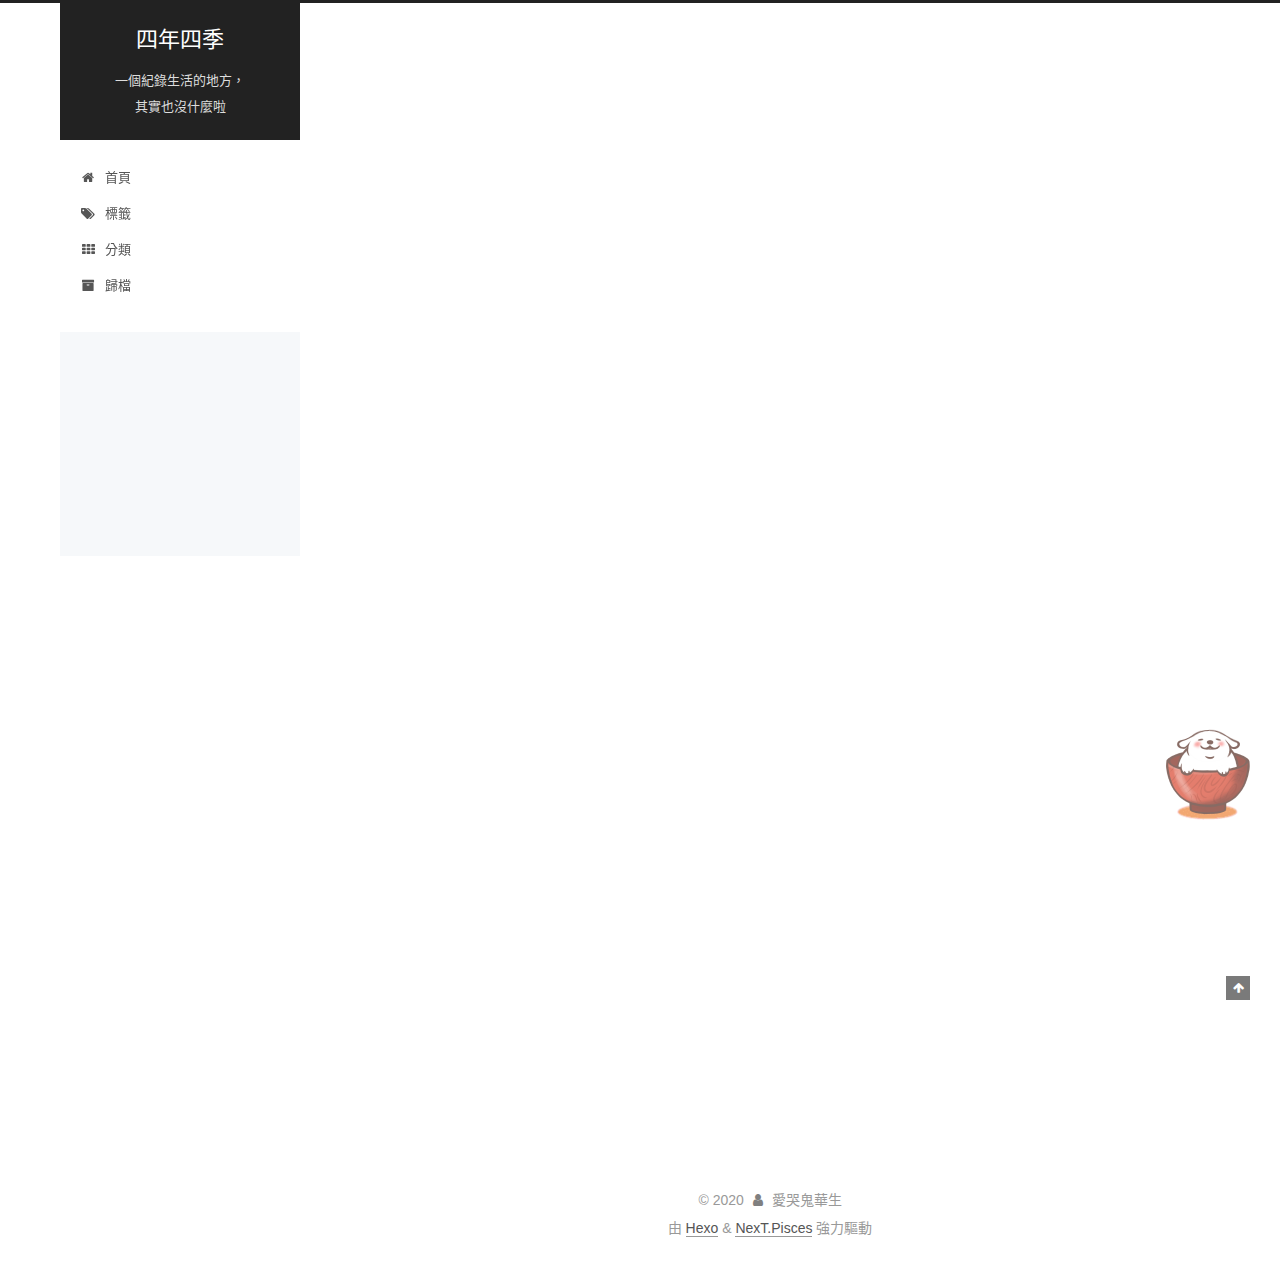
<file: 2020/03/31/hello-world/index.html>
<!DOCTYPE html>
<html lang="zh-TW">
<head>
  <meta charset="UTF-8">
<meta name="viewport" content="width=device-width, initial-scale=1, maximum-scale=2">
<meta name="theme-color" content="#222">
<meta name="generator" content="Hexo 4.2.0">
  <link rel="apple-touch-icon" sizes="180x180" href="/images/apple-touch-icon-next.png">
  <link rel="icon" type="image/png" sizes="32x32" href="/images/favicon-32x32-next.png">
  <link rel="icon" type="image/png" sizes="16x16" href="/images/favicon-16x16-next.png">
  <link rel="mask-icon" href="/images/logo.svg" color="#222">

<link rel="stylesheet" href="/css/main.css">


<link rel="stylesheet" href="/lib/font-awesome/css/font-awesome.min.css">

<script id="hexo-configurations">
    var NexT = window.NexT || {};
    var CONFIG = {"hostname":"momtinkao.github.io","root":"/","scheme":"Pisces","version":"7.7.2","exturl":false,"sidebar":{"position":"left","display":"post","padding":18,"offset":12,"onmobile":false},"copycode":{"enable":false,"show_result":false,"style":null},"back2top":{"enable":true,"sidebar":false,"scrollpercent":false},"bookmark":{"enable":false,"color":"#222","save":"auto"},"fancybox":false,"mediumzoom":false,"lazyload":false,"pangu":false,"comments":{"style":"tabs","active":null,"storage":true,"lazyload":false,"nav":null},"algolia":{"hits":{"per_page":10},"labels":{"input_placeholder":"Search for Posts","hits_empty":"We didn't find any results for the search: ${query}","hits_stats":"${hits} results found in ${time} ms"}},"localsearch":{"enable":false,"trigger":"auto","top_n_per_article":1,"unescape":false,"preload":false},"motion":{"enable":true,"async":false,"transition":{"post_block":"fadeIn","post_header":"slideDownIn","post_body":"slideDownIn","coll_header":"slideLeftIn","sidebar":"slideUpIn"}}};
  </script>

  <meta name="description" content="Welcome to Hexo! This is your very first post. Check documentation for more info. If you get any problems when using Hexo, you can find the answer in troubleshooting or you can ask me on GitHub. Quick">
<meta property="og:type" content="article">
<meta property="og:title" content="Hello World">
<meta property="og:url" content="https://momtinkao.github.io/2020/03/31/hello-world/index.html">
<meta property="og:site_name" content="四年四季">
<meta property="og:description" content="Welcome to Hexo! This is your very first post. Check documentation for more info. If you get any problems when using Hexo, you can find the answer in troubleshooting or you can ask me on GitHub. Quick">
<meta property="og:locale" content="zh_TW">
<meta property="article:published_time" content="2020-03-30T17:30:39.695Z">
<meta property="article:modified_time" content="2020-03-30T17:30:39.696Z">
<meta property="article:author" content="愛哭鬼華生">
<meta name="twitter:card" content="summary">

<link rel="canonical" href="https://momtinkao.github.io/2020/03/31/hello-world/">


<script id="page-configurations">
  // https://hexo.io/docs/variables.html
  CONFIG.page = {
    sidebar: "",
    isHome : false,
    isPost : true,
    lang   : 'zh-TW'
  };
</script>

  <title>Hello World | 四年四季</title>
  






  <noscript>
  <style>
  .use-motion .brand,
  .use-motion .menu-item,
  .sidebar-inner,
  .use-motion .post-block,
  .use-motion .pagination,
  .use-motion .comments,
  .use-motion .post-header,
  .use-motion .post-body,
  .use-motion .collection-header { opacity: initial; }

  .use-motion .site-title,
  .use-motion .site-subtitle {
    opacity: initial;
    top: initial;
  }

  .use-motion .logo-line-before i { left: initial; }
  .use-motion .logo-line-after i { right: initial; }
  </style>
</noscript>

</head>

<body itemscope itemtype="http://schema.org/WebPage">
  <div class="container use-motion">
    <div class="headband"></div>

    <header class="header" itemscope itemtype="http://schema.org/WPHeader">
      <div class="header-inner"><div class="site-brand-container">
  <div class="site-nav-toggle">
    <div class="toggle" aria-label="切換導航欄">
      <span class="toggle-line toggle-line-first"></span>
      <span class="toggle-line toggle-line-middle"></span>
      <span class="toggle-line toggle-line-last"></span>
    </div>
  </div>

  <div class="site-meta">

    <a href="/" class="brand" rel="start">
      <span class="logo-line-before"><i></i></span>
      <h1 class="site-title">四年四季</h1>
      <span class="logo-line-after"><i></i></span>
    </a>
      <p class="site-subtitle" itemprop="description">一個紀錄生活的地方，<br>其實也沒什麼啦</p>
  </div>

  <div class="site-nav-right">
    <div class="toggle popup-trigger">
    </div>
  </div>
</div>




<nav class="site-nav">
  <ul id="menu" class="menu">
        <li class="menu-item menu-item-home">

    <a href="/" rel="section"><i class="fa fa-fw fa-home"></i>首頁</a>

  </li>
        <li class="menu-item menu-item-tags">

    <a href="/tags/" rel="section"><i class="fa fa-fw fa-tags"></i>標籤</a>

  </li>
        <li class="menu-item menu-item-categories">

    <a href="/categories/" rel="section"><i class="fa fa-fw fa-th"></i>分類</a>

  </li>
        <li class="menu-item menu-item-archives">

    <a href="/archives/" rel="section"><i class="fa fa-fw fa-archive"></i>歸檔</a>

  </li>
  </ul>
</nav>




</div>
    </header>

    
  <div class="back-to-top">
    <i class="fa fa-arrow-up"></i>
    <span>0%</span>
  </div>


    <main class="main">
      <div class="main-inner">
        <div class="content-wrap">
          

          <div class="content post posts-expand">
            

    
  
  
  <article itemscope itemtype="http://schema.org/Article" class="post-block" lang="zh-TW">
    <link itemprop="mainEntityOfPage" href="https://momtinkao.github.io/2020/03/31/hello-world/">

    <span hidden itemprop="author" itemscope itemtype="http://schema.org/Person">
      <meta itemprop="image" content="/images/avatar.gif">
      <meta itemprop="name" content="愛哭鬼華生">
      <meta itemprop="description" content="有些沒能開口說的話，   <br>一開始缺的是勇氣， <br>後來缺的已經是目的地">
    </span>

    <span hidden itemprop="publisher" itemscope itemtype="http://schema.org/Organization">
      <meta itemprop="name" content="四年四季">
    </span>
      <header class="post-header">
        <h1 class="post-title" itemprop="name headline">
          Hello World
        </h1>

        <div class="post-meta">
            <span class="post-meta-item">
              <span class="post-meta-item-icon">
                <i class="fa fa-calendar-o"></i>
              </span>
              <span class="post-meta-item-text">發表於</span>

              <time title="創建時間：2020-03-31 01:30:39" itemprop="dateCreated datePublished" datetime="2020-03-31T01:30:39+08:00">2020-03-31</time>
            </span>

          

        </div>
      </header>

    
    
    
    <div class="post-body" itemprop="articleBody">

      
        <p>Welcome to <a href="https://hexo.io/" target="_blank" rel="noopener">Hexo</a>! This is your very first post. Check <a href="https://hexo.io/docs/" target="_blank" rel="noopener">documentation</a> for more info. If you get any problems when using Hexo, you can find the answer in <a href="https://hexo.io/docs/troubleshooting.html" target="_blank" rel="noopener">troubleshooting</a> or you can ask me on <a href="https://github.com/hexojs/hexo/issues" target="_blank" rel="noopener">GitHub</a>.</p>
<h2 id="Quick-Start"><a href="#Quick-Start" class="headerlink" title="Quick Start"></a>Quick Start</h2><h3 id="Create-a-new-post"><a href="#Create-a-new-post" class="headerlink" title="Create a new post"></a>Create a new post</h3><figure class="highlight bash"><table><tr><td class="gutter"><pre><span class="line">1</span><br></pre></td><td class="code"><pre><span class="line">$ hexo new <span class="string">"My New Post"</span></span><br></pre></td></tr></table></figure>

<p>More info: <a href="https://hexo.io/docs/writing.html" target="_blank" rel="noopener">Writing</a></p>
<h3 id="Run-server"><a href="#Run-server" class="headerlink" title="Run server"></a>Run server</h3><figure class="highlight bash"><table><tr><td class="gutter"><pre><span class="line">1</span><br></pre></td><td class="code"><pre><span class="line">$ hexo server</span><br></pre></td></tr></table></figure>

<p>More info: <a href="https://hexo.io/docs/server.html" target="_blank" rel="noopener">Server</a></p>
<h3 id="Generate-static-files"><a href="#Generate-static-files" class="headerlink" title="Generate static files"></a>Generate static files</h3><figure class="highlight bash"><table><tr><td class="gutter"><pre><span class="line">1</span><br></pre></td><td class="code"><pre><span class="line">$ hexo generate</span><br></pre></td></tr></table></figure>

<p>More info: <a href="https://hexo.io/docs/generating.html" target="_blank" rel="noopener">Generating</a></p>
<h3 id="Deploy-to-remote-sites"><a href="#Deploy-to-remote-sites" class="headerlink" title="Deploy to remote sites"></a>Deploy to remote sites</h3><figure class="highlight bash"><table><tr><td class="gutter"><pre><span class="line">1</span><br></pre></td><td class="code"><pre><span class="line">$ hexo deploy</span><br></pre></td></tr></table></figure>

<p>More info: <a href="https://hexo.io/docs/one-command-deployment.html" target="_blank" rel="noopener">Deployment</a></p>

    </div>

    
    
    

      <footer class="post-footer">

        


        
    <div class="post-nav">
      <div class="post-nav-item"></div>
      <div class="post-nav-item">
    <a href="/2020/03/31/%E8%87%AA%E6%88%91%E4%BB%8B%E7%B4%B9/" rel="next" title="自我介紹">
      自我介紹 <i class="fa fa-chevron-right"></i>
    </a></div>
    </div>
      </footer>
    
  </article>
  
  
  



          </div>
          

<script>
  window.addEventListener('tabs:register', () => {
    let { activeClass } = CONFIG.comments;
    if (CONFIG.comments.storage) {
      activeClass = localStorage.getItem('comments_active') || activeClass;
    }
    if (activeClass) {
      let activeTab = document.querySelector(`a[href="#comment-${activeClass}"]`);
      if (activeTab) {
        activeTab.click();
      }
    }
  });
  if (CONFIG.comments.storage) {
    window.addEventListener('tabs:click', event => {
      if (!event.target.matches('.tabs-comment .tab-content .tab-pane')) return;
      let commentClass = event.target.classList[1];
      localStorage.setItem('comments_active', commentClass);
    });
  }
</script>

        </div>
          
  
  <div class="toggle sidebar-toggle">
    <span class="toggle-line toggle-line-first"></span>
    <span class="toggle-line toggle-line-middle"></span>
    <span class="toggle-line toggle-line-last"></span>
  </div>

  <aside class="sidebar">
    <div class="sidebar-inner">

      <ul class="sidebar-nav motion-element">
        <li class="sidebar-nav-toc">
          文章目錄
        </li>
        <li class="sidebar-nav-overview">
          本站概要
        </li>
      </ul>

      <!--noindex-->
      <div class="post-toc-wrap sidebar-panel">
          <div class="post-toc motion-element"><ol class="nav"><li class="nav-item nav-level-2"><a class="nav-link" href="#Quick-Start"><span class="nav-number">1.</span> <span class="nav-text">Quick Start</span></a><ol class="nav-child"><li class="nav-item nav-level-3"><a class="nav-link" href="#Create-a-new-post"><span class="nav-number">1.1.</span> <span class="nav-text">Create a new post</span></a></li><li class="nav-item nav-level-3"><a class="nav-link" href="#Run-server"><span class="nav-number">1.2.</span> <span class="nav-text">Run server</span></a></li><li class="nav-item nav-level-3"><a class="nav-link" href="#Generate-static-files"><span class="nav-number">1.3.</span> <span class="nav-text">Generate static files</span></a></li><li class="nav-item nav-level-3"><a class="nav-link" href="#Deploy-to-remote-sites"><span class="nav-number">1.4.</span> <span class="nav-text">Deploy to remote sites</span></a></li></ol></li></ol></div>
      </div>
      <!--/noindex-->

      <div class="site-overview-wrap sidebar-panel">
        <div class="site-author motion-element" itemprop="author" itemscope itemtype="http://schema.org/Person">
  <p class="site-author-name" itemprop="name">愛哭鬼華生</p>
  <div class="site-description" itemprop="description">有些沒能開口說的話，   <br>一開始缺的是勇氣， <br>後來缺的已經是目的地</div>
</div>
<div class="site-state-wrap motion-element">
  <nav class="site-state">
      <div class="site-state-item site-state-posts">
          <a href="/archives/">
        
          <span class="site-state-item-count">2</span>
          <span class="site-state-item-name">文章</span>
        </a>
      </div>
      <div class="site-state-item site-state-categories">
            <a href="/categories/">
          
        <span class="site-state-item-count">1</span>
        <span class="site-state-item-name">分類</span></a>
      </div>
      <div class="site-state-item site-state-tags">
            <a href="/tags/">
          
        <span class="site-state-item-count">1</span>
        <span class="site-state-item-name">標籤</span></a>
      </div>
  </nav>
</div>
  <div class="links-of-author motion-element">
      <span class="links-of-author-item">
        <a href="https://www.instagram.com/momtinkao" title="Instagram → https:&#x2F;&#x2F;www.instagram.com&#x2F;momtinkao" rel="noopener" target="_blank"><i class="fa fa-fw fa-instagram"></i>Instagram</a>
      </span>
  </div>



      </div>

    </div>
  </aside>
  <div id="sidebar-dimmer"></div>


      </div>
    </main>

    <footer class="footer">
      <div class="footer-inner">
        

        

<div class="copyright">
  
  &copy; 
  <span itemprop="copyrightYear">2020</span>
  <span class="with-love">
    <i class="fa fa-user"></i>
  </span>
  <span class="author" itemprop="copyrightHolder">愛哭鬼華生</span>
</div>
  <div class="powered-by">由 <a href="https://hexo.io/" class="theme-link" rel="noopener" target="_blank">Hexo</a> & <a href="https://pisces.theme-next.org/" class="theme-link" rel="noopener" target="_blank">NexT.Pisces</a> 強力驅動
  </div>

        








      </div>
    </footer>
  </div>

  
  <script src="/lib/anime.min.js"></script>
  <script src="/lib/velocity/velocity.min.js"></script>
  <script src="/lib/velocity/velocity.ui.min.js"></script>

<script src="/js/utils.js"></script>

<script src="/js/motion.js"></script>


<script src="/js/schemes/pisces.js"></script>


<script src="/js/next-boot.js"></script>




  















  

  

<script src="/live2dw/lib/L2Dwidget.min.js?094cbace49a39548bed64abff5988b05"></script><script>L2Dwidget.init({"pluginRootPath":"live2dw/","pluginJsPath":"lib/","pluginModelPath":"assets/","tagMode":false,"log":false,"model":{"jsonPath":"/live2dw/assets/wanko.model.json"},"display":{"position":"right","width":150,"height":300},"mobile":{"show":true},"react":{"opacity":0.7}});</script></body>
</html>
</file>
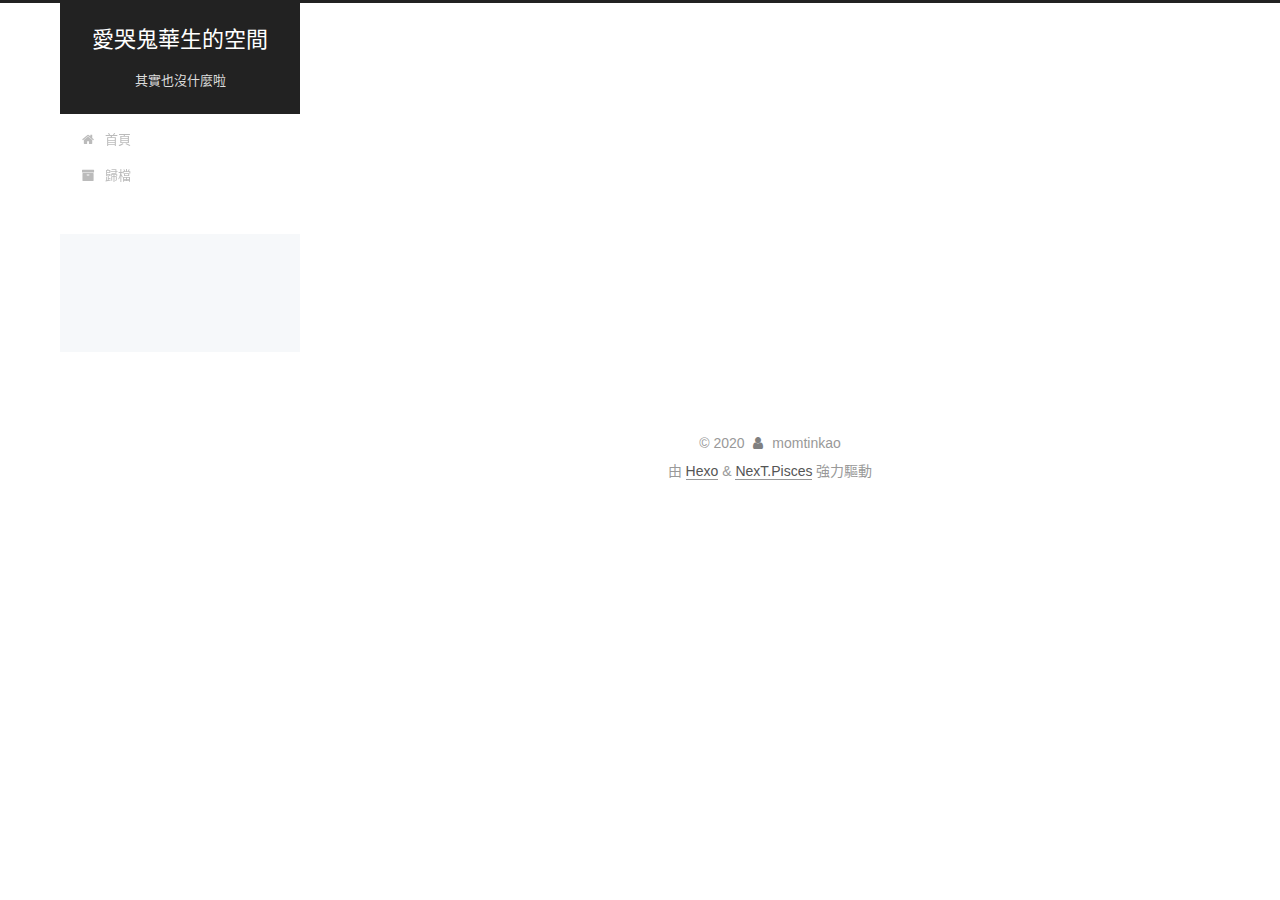
<file: 2020/03/31/我的新文章/index.html>
<!DOCTYPE html>
<html lang="zh-TW">
<head>
  <meta charset="UTF-8">
<meta name="viewport" content="width=device-width, initial-scale=1, maximum-scale=2">
<meta name="theme-color" content="#222">
<meta name="generator" content="Hexo 4.2.0">
  <link rel="apple-touch-icon" sizes="180x180" href="/images/apple-touch-icon-next.png">
  <link rel="icon" type="image/png" sizes="32x32" href="/images/favicon-32x32-next.png">
  <link rel="icon" type="image/png" sizes="16x16" href="/images/favicon-16x16-next.png">
  <link rel="mask-icon" href="/images/logo.svg" color="#222">

<link rel="stylesheet" href="/css/main.css">


<link rel="stylesheet" href="/lib/font-awesome/css/font-awesome.min.css">

<script id="hexo-configurations">
    var NexT = window.NexT || {};
    var CONFIG = {"hostname":"momtinkao.github.io","root":"/","scheme":"Pisces","version":"7.7.2","exturl":false,"sidebar":{"position":"left","display":"post","padding":18,"offset":12,"onmobile":false},"copycode":{"enable":false,"show_result":false,"style":null},"back2top":{"enable":true,"sidebar":false,"scrollpercent":false},"bookmark":{"enable":false,"color":"#222","save":"auto"},"fancybox":false,"mediumzoom":false,"lazyload":false,"pangu":false,"comments":{"style":"tabs","active":null,"storage":true,"lazyload":false,"nav":null},"algolia":{"hits":{"per_page":10},"labels":{"input_placeholder":"Search for Posts","hits_empty":"We didn't find any results for the search: ${query}","hits_stats":"${hits} results found in ${time} ms"}},"localsearch":{"enable":false,"trigger":"auto","top_n_per_article":1,"unescape":false,"preload":false},"motion":{"enable":true,"async":false,"transition":{"post_block":"fadeIn","post_header":"slideDownIn","post_body":"slideDownIn","coll_header":"slideLeftIn","sidebar":"slideUpIn"}}};
  </script>

  <meta name="description" content="我是愛哭鬼華生 學校:遙遠的東華大學">
<meta property="og:type" content="article">
<meta property="og:title" content="我的新文章">
<meta property="og:url" content="https://momtinkao.github.io/2020/03/31/%E6%88%91%E7%9A%84%E6%96%B0%E6%96%87%E7%AB%A0/index.html">
<meta property="og:site_name" content="愛哭鬼華生的空間">
<meta property="og:description" content="我是愛哭鬼華生 學校:遙遠的東華大學">
<meta property="og:locale" content="zh_TW">
<meta property="article:published_time" content="2020-03-30T18:07:33.000Z">
<meta property="article:modified_time" content="2020-03-30T18:09:24.589Z">
<meta property="article:author" content="momtinkao">
<meta name="twitter:card" content="summary">

<link rel="canonical" href="https://momtinkao.github.io/2020/03/31/%E6%88%91%E7%9A%84%E6%96%B0%E6%96%87%E7%AB%A0/">


<script id="page-configurations">
  // https://hexo.io/docs/variables.html
  CONFIG.page = {
    sidebar: "",
    isHome : false,
    isPost : true,
    lang   : 'zh-TW'
  };
</script>

  <title>我的新文章 | 愛哭鬼華生的空間</title>
  






  <noscript>
  <style>
  .use-motion .brand,
  .use-motion .menu-item,
  .sidebar-inner,
  .use-motion .post-block,
  .use-motion .pagination,
  .use-motion .comments,
  .use-motion .post-header,
  .use-motion .post-body,
  .use-motion .collection-header { opacity: initial; }

  .use-motion .site-title,
  .use-motion .site-subtitle {
    opacity: initial;
    top: initial;
  }

  .use-motion .logo-line-before i { left: initial; }
  .use-motion .logo-line-after i { right: initial; }
  </style>
</noscript>

</head>

<body itemscope itemtype="http://schema.org/WebPage">
  <div class="container use-motion">
    <div class="headband"></div>

    <header class="header" itemscope itemtype="http://schema.org/WPHeader">
      <div class="header-inner"><div class="site-brand-container">
  <div class="site-nav-toggle">
    <div class="toggle" aria-label="切換導航欄">
      <span class="toggle-line toggle-line-first"></span>
      <span class="toggle-line toggle-line-middle"></span>
      <span class="toggle-line toggle-line-last"></span>
    </div>
  </div>

  <div class="site-meta">

    <a href="/" class="brand" rel="start">
      <span class="logo-line-before"><i></i></span>
      <h1 class="site-title">愛哭鬼華生的空間</h1>
      <span class="logo-line-after"><i></i></span>
    </a>
      <p class="site-subtitle" itemprop="description">其實也沒什麼啦</p>
  </div>

  <div class="site-nav-right">
    <div class="toggle popup-trigger">
    </div>
  </div>
</div>




<nav class="site-nav">
  <ul id="menu" class="menu">
        <li class="menu-item menu-item-home">

    <a href="/" rel="section"><i class="fa fa-fw fa-home"></i>首頁</a>

  </li>
        <li class="menu-item menu-item-archives">

    <a href="/archives/" rel="section"><i class="fa fa-fw fa-archive"></i>歸檔</a>

  </li>
  </ul>
</nav>




</div>
    </header>

    
  <div class="back-to-top">
    <i class="fa fa-arrow-up"></i>
    <span>0%</span>
  </div>


    <main class="main">
      <div class="main-inner">
        <div class="content-wrap">
          

          <div class="content post posts-expand">
            

    
  
  
  <article itemscope itemtype="http://schema.org/Article" class="post-block" lang="zh-TW">
    <link itemprop="mainEntityOfPage" href="https://momtinkao.github.io/2020/03/31/%E6%88%91%E7%9A%84%E6%96%B0%E6%96%87%E7%AB%A0/">

    <span hidden itemprop="author" itemscope itemtype="http://schema.org/Person">
      <meta itemprop="image" content="/images/avatar.gif">
      <meta itemprop="name" content="momtinkao">
      <meta itemprop="description" content="">
    </span>

    <span hidden itemprop="publisher" itemscope itemtype="http://schema.org/Organization">
      <meta itemprop="name" content="愛哭鬼華生的空間">
    </span>
      <header class="post-header">
        <h1 class="post-title" itemprop="name headline">
          我的新文章
        </h1>

        <div class="post-meta">
            <span class="post-meta-item">
              <span class="post-meta-item-icon">
                <i class="fa fa-calendar-o"></i>
              </span>
              <span class="post-meta-item-text">發表於</span>
              

              <time title="創建時間：2020-03-31 02:07:33 / 修改時間：02:09:24" itemprop="dateCreated datePublished" datetime="2020-03-31T02:07:33+08:00">2020-03-31</time>
            </span>

          

        </div>
      </header>

    
    
    
    <div class="post-body" itemprop="articleBody">

      
        <h1 id="我是愛哭鬼華生"><a href="#我是愛哭鬼華生" class="headerlink" title="我是愛哭鬼華生"></a>我是愛哭鬼華生</h1><ul>
<li>學校:遙遠的東華大學</li>
</ul>

    </div>

    
    
    

      <footer class="post-footer">

        


        
    <div class="post-nav">
      <div class="post-nav-item">
    <a href="/2020/03/31/hello-world/" rel="prev" title="Hello World">
      <i class="fa fa-chevron-left"></i> Hello World
    </a></div>
      <div class="post-nav-item"></div>
    </div>
      </footer>
    
  </article>
  
  
  



          </div>
          

<script>
  window.addEventListener('tabs:register', () => {
    let { activeClass } = CONFIG.comments;
    if (CONFIG.comments.storage) {
      activeClass = localStorage.getItem('comments_active') || activeClass;
    }
    if (activeClass) {
      let activeTab = document.querySelector(`a[href="#comment-${activeClass}"]`);
      if (activeTab) {
        activeTab.click();
      }
    }
  });
  if (CONFIG.comments.storage) {
    window.addEventListener('tabs:click', event => {
      if (!event.target.matches('.tabs-comment .tab-content .tab-pane')) return;
      let commentClass = event.target.classList[1];
      localStorage.setItem('comments_active', commentClass);
    });
  }
</script>

        </div>
          
  
  <div class="toggle sidebar-toggle">
    <span class="toggle-line toggle-line-first"></span>
    <span class="toggle-line toggle-line-middle"></span>
    <span class="toggle-line toggle-line-last"></span>
  </div>

  <aside class="sidebar">
    <div class="sidebar-inner">

      <ul class="sidebar-nav motion-element">
        <li class="sidebar-nav-toc">
          文章目錄
        </li>
        <li class="sidebar-nav-overview">
          本站概要
        </li>
      </ul>

      <!--noindex-->
      <div class="post-toc-wrap sidebar-panel">
          <div class="post-toc motion-element"><ol class="nav"><li class="nav-item nav-level-1"><a class="nav-link" href="#我是愛哭鬼華生"><span class="nav-number">1.</span> <span class="nav-text">我是愛哭鬼華生</span></a></li></ol></div>
      </div>
      <!--/noindex-->

      <div class="site-overview-wrap sidebar-panel">
        <div class="site-author motion-element" itemprop="author" itemscope itemtype="http://schema.org/Person">
  <p class="site-author-name" itemprop="name">momtinkao</p>
  <div class="site-description" itemprop="description"></div>
</div>
<div class="site-state-wrap motion-element">
  <nav class="site-state">
      <div class="site-state-item site-state-posts">
          <a href="/archives/">
        
          <span class="site-state-item-count">2</span>
          <span class="site-state-item-name">文章</span>
        </a>
      </div>
  </nav>
</div>



      </div>

    </div>
  </aside>
  <div id="sidebar-dimmer"></div>


      </div>
    </main>

    <footer class="footer">
      <div class="footer-inner">
        

        

<div class="copyright">
  
  &copy; 
  <span itemprop="copyrightYear">2020</span>
  <span class="with-love">
    <i class="fa fa-user"></i>
  </span>
  <span class="author" itemprop="copyrightHolder">momtinkao</span>
</div>
  <div class="powered-by">由 <a href="https://hexo.io/" class="theme-link" rel="noopener" target="_blank">Hexo</a> & <a href="https://pisces.theme-next.org/" class="theme-link" rel="noopener" target="_blank">NexT.Pisces</a> 強力驅動
  </div>

        








      </div>
    </footer>
  </div>

  
  <script src="/lib/anime.min.js"></script>
  <script src="/lib/velocity/velocity.min.js"></script>
  <script src="/lib/velocity/velocity.ui.min.js"></script>

<script src="/js/utils.js"></script>

<script src="/js/motion.js"></script>


<script src="/js/schemes/pisces.js"></script>


<script src="/js/next-boot.js"></script>




  















  

  

</body>
</html>
</file>
<file: css/main.css>
:root {
  --body-bg-color: #f5f7f9;
  --content-bg-color: #fff;
  --card-bg-color: #f5f5f5;
  --text-color: #555;
  --link-color: #555;
  --link-hover-color: #222;
  --brand-color: #fff;
  --brand-hover-color: #fff;
  --table-row-odd-bg-color: #f9f9f9;
  --table-row-hover-bg-color: #f5f5f5;
  --menu-item-bg-color: #f5f5f5;
  --btn-default-bg: #fff;
  --btn-default-color: #555;
  --btn-default-border-color: #555;
  --btn-default-hover-bg: #222;
  --btn-default-hover-color: #fff;
  --btn-default-hover-border-color: #222;
}
html {
  line-height: 1.15; /* 1 */
  -webkit-text-size-adjust: 100%; /* 2 */
}
body {
  margin: 0;
}
main {
  display: block;
}
h1 {
  font-size: 2em;
  margin: 0.67em 0;
}
hr {
  box-sizing: content-box; /* 1 */
  height: 0; /* 1 */
  overflow: visible; /* 2 */
}
pre {
  font-family: monospace, monospace; /* 1 */
  font-size: 1em; /* 2 */
}
a {
  background: transparent;
}
abbr[title] {
  border-bottom: none; /* 1 */
  text-decoration: underline; /* 2 */
  text-decoration: underline dotted; /* 2 */
}
b,
strong {
  font-weight: bolder;
}
code,
kbd,
samp {
  font-family: monospace, monospace; /* 1 */
  font-size: 1em; /* 2 */
}
small {
  font-size: 80%;
}
sub,
sup {
  font-size: 75%;
  line-height: 0;
  position: relative;
  vertical-align: baseline;
}
sub {
  bottom: -0.25em;
}
sup {
  top: -0.5em;
}
img {
  border-style: none;
}
button,
input,
optgroup,
select,
textarea {
  font-family: inherit; /* 1 */
  font-size: 100%; /* 1 */
  line-height: 1.15; /* 1 */
  margin: 0; /* 2 */
}
button,
input {
/* 1 */
  overflow: visible;
}
button,
select {
/* 1 */
  text-transform: none;
}
button,
[type='button'],
[type='reset'],
[type='submit'] {
  -webkit-appearance: button;
}
button::-moz-focus-inner,
[type='button']::-moz-focus-inner,
[type='reset']::-moz-focus-inner,
[type='submit']::-moz-focus-inner {
  border-style: none;
  padding: 0;
}
button:-moz-focusring,
[type='button']:-moz-focusring,
[type='reset']:-moz-focusring,
[type='submit']:-moz-focusring {
  outline: 1px dotted ButtonText;
}
fieldset {
  padding: 0.35em 0.75em 0.625em;
}
legend {
  box-sizing: border-box; /* 1 */
  color: inherit; /* 2 */
  display: table; /* 1 */
  max-width: 100%; /* 1 */
  padding: 0; /* 3 */
  white-space: normal; /* 1 */
}
progress {
  vertical-align: baseline;
}
textarea {
  overflow: auto;
}
[type='checkbox'],
[type='radio'] {
  box-sizing: border-box; /* 1 */
  padding: 0; /* 2 */
}
[type='number']::-webkit-inner-spin-button,
[type='number']::-webkit-outer-spin-button {
  height: auto;
}
[type='search'] {
  outline-offset: -2px; /* 2 */
  -webkit-appearance: textfield; /* 1 */
}
[type='search']::-webkit-search-decoration {
  -webkit-appearance: none;
}
::-webkit-file-upload-button {
  font: inherit; /* 2 */
  -webkit-appearance: button; /* 1 */
}
details {
  display: block;
}
summary {
  display: list-item;
}
template {
  display: none;
}
[hidden] {
  display: none;
}
::selection {
  background: #262a30;
  color: #eee;
}
html,
body {
  height: 100%;
}
body {
  background: var(--body-bg-color);
  color: var(--text-color);
  font-family: 'Lato', "PingFang SC", "Microsoft YaHei", sans-serif;
  font-size: 1em;
  line-height: 2;
}
@media (max-width: 991px) {
  body {
    padding-left: 0 !important;
    padding-right: 0 !important;
  }
}
h1,
h2,
h3,
h4,
h5,
h6 {
  font-family: 'Lato', "PingFang SC", "Microsoft YaHei", sans-serif;
  font-weight: bold;
  line-height: 1.5;
  margin: 20px 0 15px;
}
h1 {
  font-size: 1.5em;
}
h2 {
  font-size: 1.375em;
}
h3 {
  font-size: 1.25em;
}
h4 {
  font-size: 1.125em;
}
h5 {
  font-size: 1em;
}
h6 {
  font-size: 0.875em;
}
p {
  margin: 0 0 20px 0;
}
a,
span.exturl {
  border-bottom: 1px solid #999;
  color: var(--link-color);
  outline: 0;
  text-decoration: none;
  overflow-wrap: break-word;
  word-wrap: break-word;
  cursor: pointer;
}
a:hover,
span.exturl:hover {
  border-bottom-color: var(--link-hover-color);
  color: var(--link-hover-color);
}
iframe,
img,
video {
  display: block;
  margin-left: auto;
  margin-right: auto;
  max-width: 100%;
}
hr {
  background-image: repeating-linear-gradient(-45deg, #ddd, #ddd 4px, transparent 4px, transparent 8px);
  border: 0;
  height: 3px;
  margin: 40px 0;
}
blockquote {
  border-left: 4px solid #ddd;
  color: #666;
  margin: 0;
  padding: 0 15px;
}
blockquote cite::before {
  content: '-';
  padding: 0 5px;
}
dt {
  font-weight: bold;
}
dd {
  margin: 0;
  padding: 0;
}
kbd {
  background-color: #f5f5f5;
  background-image: linear-gradient(#eee, #fff, #eee);
  border: 1px solid #ccc;
  border-radius: 0.2em;
  box-shadow: 0.1em 0.1em 0.2em rgba(0,0,0,0.1);
  color: #555;
  font-family: inherit;
  padding: 0.1em 0.3em;
  white-space: nowrap;
}
.table-container {
  overflow: auto;
}
table {
  border-collapse: collapse;
  border-spacing: 0;
  font-size: 0.875em;
  margin: 0 0 20px 0;
  width: 100%;
}
tbody tr:nth-of-type(odd) {
  background: var(--table-row-odd-bg-color);
}
tbody tr:hover {
  background: var(--table-row-hover-bg-color);
}
caption,
th,
td {
  font-weight: normal;
  padding: 8px;
  text-align: left;
  vertical-align: middle;
}
th,
td {
  border: 1px solid #ddd;
  border-bottom: 3px solid #ddd;
}
th {
  font-weight: 700;
  padding-bottom: 10px;
}
td {
  border-bottom-width: 1px;
}
.btn {
  background: var(--btn-default-bg);
  border: 2px solid var(--btn-default-border-color);
  border-radius: 2px;
  color: var(--btn-default-color);
  display: inline-block;
  font-size: 0.875em;
  line-height: 2;
  padding: 0 20px;
  text-decoration: none;
  transition-property: background-color;
  transition-delay: 0s;
  transition-duration: 0.2s;
  transition-timing-function: ease-in-out;
}
.btn:hover {
  background: var(--btn-default-hover-bg);
  border-color: var(--btn-default-hover-border-color);
  color: var(--btn-default-hover-color);
}
.btn + .btn {
  margin: 0 0 8px 8px;
}
.btn .fa-fw {
  text-align: left;
  width: 1.285714285714286em;
}
.toggle {
  line-height: 0;
}
.toggle .toggle-line {
  background: #fff;
  display: inline-block;
  height: 2px;
  left: 0;
  position: relative;
  top: 0;
  transition: all 0.4s;
  vertical-align: top;
  width: 100%;
}
.toggle .toggle-line:not(:first-child) {
  margin-top: 3px;
}
.toggle.toggle-arrow .toggle-line-first {
  left: 50%;
  top: 2px;
  transform: rotate(45deg);
  width: 50%;
}
.toggle.toggle-arrow .toggle-line-middle {
  left: 2px;
  width: 90%;
}
.toggle.toggle-arrow .toggle-line-last {
  left: 50%;
  top: -2px;
  transform: rotate(-45deg);
  width: 50%;
}
.toggle.toggle-close .toggle-line-first {
  transform: rotate(-45deg);
  top: 5px;
}
.toggle.toggle-close .toggle-line-middle {
  opacity: 0;
}
.toggle.toggle-close .toggle-line-last {
  transform: rotate(45deg);
  top: -5px;
}
.highlight,
pre {
  background: #f7f7f7;
  color: #4d4d4c;
  line-height: 1.6;
  margin: 0 auto 20px;
}
pre,
code {
  font-family: consolas, Menlo, monospace, "PingFang SC", "Microsoft YaHei";
}
code {
  background: #eee;
  border-radius: 3px;
  color: #555;
  padding: 2px 4px;
  overflow-wrap: break-word;
  word-wrap: break-word;
}
.highlight *::selection {
  background: #d6d6d6;
}
.highlight pre {
  border: 0;
  margin: 0;
  padding: 10px 0;
}
.highlight table {
  border: 0;
  margin: 0;
  width: auto;
}
.highlight td {
  border: 0;
  padding: 0;
}
.highlight figcaption {
  background: #eff2f3;
  color: #4d4d4c;
  display: flex;
  font-size: 0.875em;
  justify-content: space-between;
  line-height: 1.2;
  padding: 0.5em;
}
.highlight figcaption a {
  color: #4d4d4c;
}
.highlight figcaption a:hover {
  border-bottom-color: #4d4d4c;
}
.highlight .gutter {
  -moz-user-select: none;
  -ms-user-select: none;
  -webkit-user-select: none;
  user-select: none;
}
.highlight .gutter pre {
  background: #eff2f3;
  color: #869194;
  padding-left: 10px;
  padding-right: 10px;
  text-align: right;
}
.highlight .code pre {
  background: #f7f7f7;
  padding-left: 10px;
  width: 100%;
}
.gist table {
  width: auto;
}
.gist table td {
  border: 0;
}
pre {
  overflow: auto;
  padding: 10px;
}
pre code {
  background: none;
  color: #4d4d4c;
  font-size: 0.875em;
  padding: 0;
  text-shadow: none;
}
pre .deletion {
  background: #fdd;
}
pre .addition {
  background: #dfd;
}
pre .meta {
  color: #eab700;
  -moz-user-select: none;
  -ms-user-select: none;
  -webkit-user-select: none;
  user-select: none;
}
pre .comment {
  color: #8e908c;
}
pre .variable,
pre .attribute,
pre .tag,
pre .name,
pre .regexp,
pre .ruby .constant,
pre .xml .tag .title,
pre .xml .pi,
pre .xml .doctype,
pre .html .doctype,
pre .css .id,
pre .css .class,
pre .css .pseudo {
  color: #c82829;
}
pre .number,
pre .preprocessor,
pre .built_in,
pre .builtin-name,
pre .literal,
pre .params,
pre .constant,
pre .command {
  color: #f5871f;
}
pre .ruby .class .title,
pre .css .rules .attribute,
pre .string,
pre .symbol,
pre .value,
pre .inheritance,
pre .header,
pre .ruby .symbol,
pre .xml .cdata,
pre .special,
pre .formula {
  color: #718c00;
}
pre .title,
pre .css .hexcolor {
  color: #3e999f;
}
pre .function,
pre .python .decorator,
pre .python .title,
pre .ruby .function .title,
pre .ruby .title .keyword,
pre .perl .sub,
pre .javascript .title,
pre .coffeescript .title {
  color: #4271ae;
}
pre .keyword,
pre .javascript .function {
  color: #8959a8;
}
.blockquote-center {
  border-left: none;
  margin: 40px 0;
  padding: 0;
  position: relative;
  text-align: center;
}
.blockquote-center::before,
.blockquote-center::after {
  background-repeat: no-repeat;
  background-size: 22px 22px;
  content: ' ';
  display: block;
  height: 24px;
  opacity: 0.2;
  position: absolute;
  width: 100%;
}
.blockquote-center::before {
  background-image: url("../images/quote-l.svg");
  background-position: 0 -6px;
  border-top: 1px solid #ccc;
  top: -20px;
}
.blockquote-center::after {
  background-image: url("../images/quote-r.svg");
  background-position: 100% 8px;
  border-bottom: 1px solid #ccc;
  bottom: -20px;
}
.blockquote-center p,
.blockquote-center div {
  text-align: center;
}
.post-body .group-picture img {
  margin: 0 auto;
  padding: 0 3px;
}
.group-picture-row {
  margin-bottom: 6px;
  overflow: hidden;
}
.group-picture-column {
  float: left;
  margin-bottom: 10px;
}
.post-body .label {
  color: #555;
  display: inline;
  padding: 0 2px;
}
.post-body .label.default {
  background: #f0f0f0;
}
.post-body .label.primary {
  background: #efe6f7;
}
.post-body .label.info {
  background: #e5f2f8;
}
.post-body .label.success {
  background: #e7f4e9;
}
.post-body .label.warning {
  background: #fcf6e1;
}
.post-body .label.danger {
  background: #fae8eb;
}
.post-body .tabs {
  margin-bottom: 20px;
}
.post-body .tabs,
.tabs-comment {
  display: block;
  padding-top: 10px;
  position: relative;
}
.post-body .tabs ul.nav-tabs,
.tabs-comment ul.nav-tabs {
  display: flex;
  flex-wrap: wrap;
  margin: 0;
  margin-bottom: -1px;
  padding: 0;
}
@media (max-width: 413px) {
  .post-body .tabs ul.nav-tabs,
  .tabs-comment ul.nav-tabs {
    display: block;
    margin-bottom: 5px;
  }
}
.post-body .tabs ul.nav-tabs li.tab,
.tabs-comment ul.nav-tabs li.tab {
  border-bottom: 1px solid #ddd;
  border-left: 1px solid transparent;
  border-right: 1px solid transparent;
  border-top: 3px solid transparent;
  flex-grow: 1;
  list-style-type: none;
  border-radius: 0 0 0 0;
}
@media (max-width: 413px) {
  .post-body .tabs ul.nav-tabs li.tab,
  .tabs-comment ul.nav-tabs li.tab {
    border-bottom: 1px solid transparent;
    border-left: 3px solid transparent;
    border-right: 1px solid transparent;
    border-top: 1px solid transparent;
  }
}
@media (max-width: 413px) {
  .post-body .tabs ul.nav-tabs li.tab,
  .tabs-comment ul.nav-tabs li.tab {
    border-radius: 0;
  }
}
.post-body .tabs ul.nav-tabs li.tab a,
.tabs-comment ul.nav-tabs li.tab a {
  border-bottom: initial;
  display: block;
  line-height: 1.8;
  outline: 0;
  padding: 0.25em 0.75em;
  text-align: center;
  transition-delay: 0s;
  transition-duration: 0.2s;
  transition-timing-function: ease-out;
}
.post-body .tabs ul.nav-tabs li.tab a i,
.tabs-comment ul.nav-tabs li.tab a i {
  width: 1.285714285714286em;
}
.post-body .tabs ul.nav-tabs li.tab.active,
.tabs-comment ul.nav-tabs li.tab.active {
  border-bottom: 1px solid transparent;
  border-left: 1px solid #ddd;
  border-right: 1px solid #ddd;
  border-top: 3px solid #fc6423;
}
@media (max-width: 413px) {
  .post-body .tabs ul.nav-tabs li.tab.active,
  .tabs-comment ul.nav-tabs li.tab.active {
    border-bottom: 1px solid #ddd;
    border-left: 3px solid #fc6423;
    border-right: 1px solid #ddd;
    border-top: 1px solid #ddd;
  }
}
.post-body .tabs ul.nav-tabs li.tab.active a,
.tabs-comment ul.nav-tabs li.tab.active a {
  color: var(--link-color);
  cursor: default;
}
.post-body .tabs .tab-content .tab-pane,
.tabs-comment .tab-content .tab-pane {
  border: 1px solid #ddd;
  border-top: 0;
  padding: 20px 20px 0 20px;
  border-radius: 0;
}
.post-body .tabs .tab-content .tab-pane:not(.active),
.tabs-comment .tab-content .tab-pane:not(.active) {
  display: none;
}
.post-body .tabs .tab-content .tab-pane.active,
.tabs-comment .tab-content .tab-pane.active {
  display: block;
}
.post-body .tabs .tab-content .tab-pane.active:nth-of-type(1),
.tabs-comment .tab-content .tab-pane.active:nth-of-type(1) {
  border-radius: 0 0 0 0;
}
@media (max-width: 413px) {
  .post-body .tabs .tab-content .tab-pane.active:nth-of-type(1),
  .tabs-comment .tab-content .tab-pane.active:nth-of-type(1) {
    border-radius: 0;
  }
}
.post-body .note {
  border-radius: 3px;
  margin-bottom: 20px;
  padding: 1em;
  position: relative;
  border: 1px solid #eee;
  border-left-width: 5px;
}
.post-body .note h2,
.post-body .note h3,
.post-body .note h4,
.post-body .note h5,
.post-body .note h6 {
  margin-top: 0;
  border-bottom: initial;
  margin-bottom: 0;
  padding-top: 0;
}
.post-body .note p:first-child,
.post-body .note ul:first-child,
.post-body .note ol:first-child,
.post-body .note table:first-child,
.post-body .note pre:first-child,
.post-body .note blockquote:first-child,
.post-body .note img:first-child {
  margin-top: 0;
}
.post-body .note p:last-child,
.post-body .note ul:last-child,
.post-body .note ol:last-child,
.post-body .note table:last-child,
.post-body .note pre:last-child,
.post-body .note blockquote:last-child,
.post-body .note img:last-child {
  margin-bottom: 0;
}
.post-body .note.default {
  border-left-color: #777;
}
.post-body .note.default h2,
.post-body .note.default h3,
.post-body .note.default h4,
.post-body .note.default h5,
.post-body .note.default h6 {
  color: #777;
}
.post-body .note.primary {
  border-left-color: #6f42c1;
}
.post-body .note.primary h2,
.post-body .note.primary h3,
.post-body .note.primary h4,
.post-body .note.primary h5,
.post-body .note.primary h6 {
  color: #6f42c1;
}
.post-body .note.info {
  border-left-color: #428bca;
}
.post-body .note.info h2,
.post-body .note.info h3,
.post-body .note.info h4,
.post-body .note.info h5,
.post-body .note.info h6 {
  color: #428bca;
}
.post-body .note.success {
  border-left-color: #5cb85c;
}
.post-body .note.success h2,
.post-body .note.success h3,
.post-body .note.success h4,
.post-body .note.success h5,
.post-body .note.success h6 {
  color: #5cb85c;
}
.post-body .note.warning {
  border-left-color: #f0ad4e;
}
.post-body .note.warning h2,
.post-body .note.warning h3,
.post-body .note.warning h4,
.post-body .note.warning h5,
.post-body .note.warning h6 {
  color: #f0ad4e;
}
.post-body .note.danger {
  border-left-color: #d9534f;
}
.post-body .note.danger h2,
.post-body .note.danger h3,
.post-body .note.danger h4,
.post-body .note.danger h5,
.post-body .note.danger h6 {
  color: #d9534f;
}
.pagination .prev,
.pagination .next,
.pagination .page-number,
.pagination .space {
  display: inline-block;
  margin: 0 10px;
  padding: 0 11px;
  position: relative;
  top: -1px;
}
@media (max-width: 767px) {
  .pagination .prev,
  .pagination .next,
  .pagination .page-number,
  .pagination .space {
    margin: 0 5px;
  }
}
.pagination {
  border-top: 1px solid #eee;
  margin: 120px 0 0;
  text-align: center;
}
.pagination .prev,
.pagination .next,
.pagination .page-number {
  border-bottom: 0;
  border-top: 1px solid #eee;
  transition-property: border-color;
  transition-delay: 0s;
  transition-duration: 0.2s;
  transition-timing-function: ease-in-out;
}
.pagination .prev:hover,
.pagination .next:hover,
.pagination .page-number:hover {
  border-top-color: #222;
}
.pagination .space {
  margin: 0;
  padding: 0;
}
.pagination .prev {
  margin-left: 0;
}
.pagination .next {
  margin-right: 0;
}
.pagination .page-number.current {
  background: #ccc;
  border-top-color: #ccc;
  color: #fff;
}
@media (max-width: 767px) {
  .pagination {
    border-top: none;
  }
  .pagination .prev,
  .pagination .next,
  .pagination .page-number {
    border-bottom: 1px solid #eee;
    border-top: 0;
    margin-bottom: 10px;
    padding: 0 10px;
  }
  .pagination .prev:hover,
  .pagination .next:hover,
  .pagination .page-number:hover {
    border-bottom-color: #222;
  }
}
.comments {
  margin-top: 60px;
  overflow: hidden;
}
.comment-button-group {
  display: flex;
  flex-wrap: wrap-reverse;
  justify-content: center;
  margin: 1em 0;
}
.comment-button-group .comment-button {
  margin: 0.1em 0.2em;
}
.comment-button-group .comment-button.active {
  background: var(--btn-default-hover-bg);
  border-color: var(--btn-default-hover-border-color);
  color: var(--btn-default-hover-color);
}
.comment-position {
  display: none;
}
.comment-position.active {
  display: block;
}
.tabs-comment {
  background: var(--content-bg-color);
  margin-top: 4em;
  padding-top: 0;
}
.tabs-comment .comments {
  border: 0;
  box-shadow: none;
  margin-top: 0;
  padding-top: 0;
}
.container {
  min-height: 100%;
  position: relative;
}
.main-inner {
  margin: 0 auto;
  width: calc(100% - 20px);
}
@media (min-width: 1200px) {
  .main-inner {
    width: 1160px;
  }
}
@media (min-width: 1600px) {
  .main-inner {
    width: 73%;
  }
}
@media (max-width: 767px) {
  .content-wrap {
    padding: 0 20px;
  }
}
.header {
  background: transparent;
}
.header-inner {
  margin: 0 auto;
  width: calc(100% - 20px);
}
@media (min-width: 1200px) {
  .header-inner {
    width: 1160px;
  }
}
@media (min-width: 1600px) {
  .header-inner {
    width: 73%;
  }
}
.site-brand-container {
  display: flex;
  flex-shrink: 0;
  padding: 0 10px;
}
.headband {
  background: #222;
  height: 3px;
}
.site-meta {
  flex-grow: 1;
  text-align: center;
}
@media (max-width: 767px) {
  .site-meta {
    text-align: center;
  }
}
.brand {
  border-bottom: none;
  color: var(--brand-color);
  display: inline-block;
  line-height: 1.375em;
  padding: 0 40px;
  position: relative;
}
.brand:hover {
  color: var(--brand-hover-color);
}
.site-title {
  font-family: 'Lato', "PingFang SC", "Microsoft YaHei", sans-serif;
  font-size: 1.375em;
  font-weight: normal;
  margin: 0;
}
.site-subtitle {
  color: #ddd;
  font-size: 0.8125em;
  margin: 10px 0;
}
.use-motion .brand {
  opacity: 0;
}
.use-motion .site-title,
.use-motion .site-subtitle,
.use-motion .custom-logo-image {
  opacity: 0;
  position: relative;
  top: -10px;
}
.site-nav-toggle,
.site-nav-right {
  display: none;
}
@media (max-width: 767px) {
  .site-nav-toggle,
  .site-nav-right {
    display: flex;
    flex-direction: column;
    justify-content: center;
  }
}
.site-nav-toggle .toggle,
.site-nav-right .toggle {
  color: var(--text-color);
  padding: 10px;
  width: 22px;
}
.site-nav-toggle .toggle .toggle-line,
.site-nav-right .toggle .toggle-line {
  background: var(--text-color);
  border-radius: 1px;
}
.site-nav {
  display: block;
}
@media (max-width: 767px) {
  .site-nav {
    clear: both;
    display: none;
  }
}
.site-nav.site-nav-on {
  display: block;
}
.menu {
  margin-top: 20px;
  padding-left: 0;
  text-align: center;
}
.menu-item {
  display: inline-block;
  list-style: none;
  margin: 0 10px;
}
@media (max-width: 767px) {
  .menu-item {
    display: block;
    margin-top: 10px;
  }
  .menu-item.menu-item-search {
    display: none;
  }
}
.menu-item a,
.menu-item span.exturl {
  border-bottom: 0;
  display: block;
  font-size: 0.8125em;
  transition-property: border-color;
  transition-delay: 0s;
  transition-duration: 0.2s;
  transition-timing-function: ease-in-out;
}
@media (hover: none) {
  .menu-item a:hover,
  .menu-item span.exturl:hover {
    border-bottom-color: transparent !important;
  }
}
.menu-item .fa {
  margin-right: 8px;
}
.menu-item .badge {
  display: inline-block;
  font-weight: bold;
  line-height: 1;
  margin-left: 0.35em;
  margin-top: 0.35em;
  text-align: center;
  white-space: nowrap;
}
@media (max-width: 767px) {
  .menu-item .badge {
    float: right;
    margin-left: 0;
  }
}
.menu-item-active a,
.menu .menu-item a:hover,
.menu .menu-item span.exturl:hover {
  background: var(--menu-item-bg-color);
}
.use-motion .menu-item {
  opacity: 0;
}
.sidebar {
  background: #222;
  bottom: 0;
  box-shadow: inset 0 2px 6px #000;
  position: fixed;
  top: 0;
}
@media (max-width: 991px) {
  .sidebar {
    display: none;
  }
}
.sidebar-inner {
  color: #999;
  padding: 18px 10px;
  text-align: center;
}
.cc-license {
  margin-top: 10px;
  text-align: center;
}
.cc-license .cc-opacity {
  border-bottom: none;
  opacity: 0.7;
}
.cc-license .cc-opacity:hover {
  opacity: 0.9;
}
.cc-license img {
  display: inline-block;
}
.site-author-image {
  border: 1px solid #eee;
  display: block;
  margin: 0 auto;
  max-width: 120px;
  padding: 2px;
}
.site-author-name {
  color: var(--text-color);
  font-weight: 600;
  margin: 0;
  text-align: center;
}
.site-description {
  color: #999;
  font-size: 0.8125em;
  margin-top: 0;
  text-align: center;
}
.links-of-author {
  margin-top: 15px;
}
.links-of-author a,
.links-of-author span.exturl {
  border-bottom-color: #555;
  display: inline-block;
  font-size: 0.8125em;
  margin-bottom: 10px;
  margin-right: 10px;
  vertical-align: middle;
}
.links-of-author a::before,
.links-of-author span.exturl::before {
  background: #0d5e81;
  border-radius: 50%;
  content: ' ';
  display: inline-block;
  height: 4px;
  margin-right: 3px;
  vertical-align: middle;
  width: 4px;
}
.sidebar-button {
  margin-top: 15px;
}
.sidebar-button a {
  border: 1px solid #fc6423;
  border-radius: 4px;
  color: #fc6423;
  display: inline-block;
  padding: 0 15px;
}
.sidebar-button a .fa {
  margin-right: 5px;
}
.sidebar-button a:hover {
  background: #fc6423;
  border: 1px solid #fc6423;
  color: #fff;
}
.sidebar-button a:hover .fa {
  color: #fff;
}
.links-of-blogroll {
  font-size: 0.8125em;
  margin-top: 10px;
}
.links-of-blogroll-title {
  font-size: 0.875em;
  font-weight: 600;
  margin-top: 0;
}
.links-of-blogroll-list {
  list-style: none;
  margin: 0;
  padding: 0;
}
#sidebar-dimmer {
  display: none;
}
@media (max-width: 767px) {
  #sidebar-dimmer {
    background: #000;
    display: block;
    height: 100%;
    left: 100%;
    opacity: 0;
    position: fixed;
    top: 0;
    width: 100%;
    z-index: 1100;
  }
  .sidebar-active + #sidebar-dimmer {
    opacity: 0.7;
    transform: translateX(-100%);
    transition: opacity 0.5s;
  }
}
.sidebar-nav {
  margin: 0;
  padding-bottom: 20px;
  padding-left: 0;
}
.sidebar-nav li {
  border-bottom: 1px solid transparent;
  color: #555;
  cursor: pointer;
  display: inline-block;
  font-size: 0.875em;
}
.sidebar-nav li.sidebar-nav-overview {
  margin-left: 10px;
}
.sidebar-nav li:hover {
  color: #fc6423;
}
.sidebar-nav .sidebar-nav-active {
  border-bottom-color: #fc6423;
  color: #fc6423;
}
.sidebar-nav .sidebar-nav-active:hover {
  color: #fc6423;
}
.sidebar-panel {
  display: none;
  overflow-x: hidden;
  overflow-y: auto;
}
.sidebar-panel-active {
  display: block;
}
.sidebar-toggle {
  background: #222;
  bottom: 45px;
  cursor: pointer;
  height: 14px;
  left: 30px;
  padding: 5px;
  position: fixed;
  width: 14px;
  z-index: 1300;
}
@media (max-width: 991px) {
  .sidebar-toggle {
    left: 20px;
    opacity: 0.8;
    display: none;
  }
}
.sidebar-toggle:hover .toggle-line {
  background: #fc6423;
}
.post-toc {
  font-size: 0.875em;
}
.post-toc ol {
  list-style: none;
  margin: 0;
  padding: 0 2px 5px 10px;
  text-align: left;
}
.post-toc ol > ol {
  padding-left: 0;
}
.post-toc ol a {
  transition-property: all;
  transition-delay: 0s;
  transition-duration: 0.2s;
  transition-timing-function: ease-in-out;
}
.post-toc .nav-item {
  line-height: 1.8;
  overflow: hidden;
  text-overflow: ellipsis;
  white-space: nowrap;
}
.post-toc .nav .nav-child {
  display: none;
}
.post-toc .nav .active > .nav-child {
  display: block;
}
.post-toc .nav .active-current > .nav-child {
  display: block;
}
.post-toc .nav .active-current > .nav-child > .nav-item {
  display: block;
}
.post-toc .nav .active > a {
  border-bottom-color: #fc6423;
  color: #fc6423;
}
.post-toc .nav .active-current > a {
  color: #fc6423;
}
.post-toc .nav .active-current > a:hover {
  color: #fc6423;
}
.site-state {
  display: flex;
  justify-content: center;
  line-height: 1.4;
  margin-top: 10px;
  overflow: hidden;
  text-align: center;
  white-space: nowrap;
}
.site-state-item {
  padding: 0 15px;
}
.site-state-item:not(:first-child) {
  border-left: 1px solid #eee;
}
.site-state-item a {
  border-bottom: none;
}
.site-state-item-count {
  display: block;
  font-size: 1em;
  font-weight: 600;
  text-align: center;
}
.site-state-item-name {
  color: #999;
  font-size: 0.8125em;
}
.footer {
  color: #999;
  font-size: 0.875em;
  padding: 20px 0;
}
.footer.footer-fixed {
  bottom: 0;
  left: 0;
  position: absolute;
  right: 0;
}
.footer-inner {
  box-sizing: border-box;
  margin: 0 auto;
  text-align: center;
  width: calc(100% - 20px);
}
@media (min-width: 1200px) {
  .footer-inner {
    width: 1160px;
  }
}
@media (min-width: 1600px) {
  .footer-inner {
    width: 73%;
  }
}
.languages {
  display: inline-block;
  font-size: 1.125em;
  position: relative;
}
.languages .lang-select-label span {
  margin: 0 0.5em;
}
.languages .lang-select {
  height: 100%;
  left: 0;
  opacity: 0;
  position: absolute;
  top: 0;
  width: 100%;
}
.with-love {
  color: #808080;
  display: inline-block;
  margin: 0 5px;
}
.powered-by,
.theme-info {
  display: inline-block;
}
@-moz-keyframes iconAnimate {
  0%, 100% {
    transform: scale(1);
  }
  10%, 30% {
    transform: scale(0.9);
  }
  20%, 40%, 60%, 80% {
    transform: scale(1.1);
  }
  50%, 70% {
    transform: scale(1.1);
  }
}
@-webkit-keyframes iconAnimate {
  0%, 100% {
    transform: scale(1);
  }
  10%, 30% {
    transform: scale(0.9);
  }
  20%, 40%, 60%, 80% {
    transform: scale(1.1);
  }
  50%, 70% {
    transform: scale(1.1);
  }
}
@-o-keyframes iconAnimate {
  0%, 100% {
    transform: scale(1);
  }
  10%, 30% {
    transform: scale(0.9);
  }
  20%, 40%, 60%, 80% {
    transform: scale(1.1);
  }
  50%, 70% {
    transform: scale(1.1);
  }
}
@keyframes iconAnimate {
  0%, 100% {
    transform: scale(1);
  }
  10%, 30% {
    transform: scale(0.9);
  }
  20%, 40%, 60%, 80% {
    transform: scale(1.1);
  }
  50%, 70% {
    transform: scale(1.1);
  }
}
.back-to-top {
  font-size: 12px;
  text-align: center;
  transition-delay: 0s;
  transition-duration: 0.2s;
  transition-timing-function: ease-in-out;
}
.back-to-top {
  background: #222;
  bottom: -100px;
  box-sizing: border-box;
  color: #fff;
  cursor: pointer;
  left: 30px;
  opacity: 0.6;
  padding: 0 6px;
  position: fixed;
  transition-property: bottom;
  z-index: 1300;
  width: 24px;
}
.back-to-top span {
  display: none;
}
.back-to-top:hover {
  color: #fc6423;
}
.back-to-top.back-to-top-on {
  bottom: 30px;
}
@media (max-width: 991px) {
  .back-to-top {
    left: 20px;
    opacity: 0.8;
  }
}
.post-body {
  font-family: 'Lato', "PingFang SC", "Microsoft YaHei", sans-serif;
  overflow-wrap: break-word;
  word-wrap: break-word;
}
@media (min-width: 1200px) {
  .post-body {
    font-size: 1.125em;
  }
}
.post-body .exturl .fa {
  font-size: 0.875em;
  margin-left: 4px;
}
.post-body .image-caption,
.post-body .figure .caption {
  color: #999;
  font-size: 0.875em;
  font-weight: bold;
  line-height: 1;
  margin: -20px auto 15px;
  text-align: center;
}
.post-sticky-flag {
  display: inline-block;
  transform: rotate(30deg);
}
.post-button {
  margin-top: 40px;
  text-align: center;
}
.use-motion .post-block,
.use-motion .pagination,
.use-motion .comments {
  opacity: 0;
}
.use-motion .post-header {
  opacity: 0;
}
.use-motion .post-body {
  opacity: 0;
}
.use-motion .collection-header {
  opacity: 0;
}
.posts-collapse {
  margin-left: 35px;
  position: relative;
}
@media (max-width: 767px) {
  .posts-collapse {
    margin-left: 0px;
    margin-right: 0px;
  }
}
.posts-collapse .collection-title {
  font-size: 1.125em;
  position: relative;
}
.posts-collapse .collection-title::before {
  background: #999;
  border: 1px solid #fff;
  border-radius: 50%;
  content: ' ';
  height: 10px;
  left: 0;
  margin-left: -6px;
  margin-top: -4px;
  position: absolute;
  top: 50%;
  width: 10px;
}
.posts-collapse .collection-year {
  font-size: 1.5em;
  font-weight: bold;
  margin: 60px 0;
  position: relative;
}
.posts-collapse .collection-year::before {
  background: #bbb;
  border-radius: 50%;
  content: ' ';
  height: 8px;
  left: 0;
  margin-left: -4px;
  margin-top: -4px;
  position: absolute;
  top: 50%;
  width: 8px;
}
.posts-collapse .collection-header {
  display: block;
  margin: 0 0 0 20px;
}
.posts-collapse .collection-header small {
  color: #bbb;
  margin-left: 5px;
}
.posts-collapse .post-header {
  border-bottom: 1px dashed #ccc;
  margin: 30px 0;
  padding-left: 15px;
  position: relative;
  transition-property: border;
  transition-delay: 0s;
  transition-duration: 0.2s;
  transition-timing-function: ease-in-out;
}
.posts-collapse .post-header::before {
  background: #bbb;
  border: 1px solid #fff;
  border-radius: 50%;
  content: ' ';
  height: 6px;
  left: 0;
  margin-left: -4px;
  position: absolute;
  top: 0.75em;
  transition-property: background;
  width: 6px;
  transition-delay: 0s;
  transition-duration: 0.2s;
  transition-timing-function: ease-in-out;
}
.posts-collapse .post-header:hover {
  border-bottom-color: #666;
}
.posts-collapse .post-header:hover::before {
  background: #222;
}
.posts-collapse .post-meta {
  display: inline;
  font-size: 0.75em;
  margin-right: 10px;
}
.posts-collapse .post-title {
  display: inline;
}
.posts-collapse .post-title a,
.posts-collapse .post-title span.exturl {
  border-bottom: none;
  color: var(--link-color);
}
.posts-collapse::before {
  background: #f5f5f5;
  content: ' ';
  height: 100%;
  left: 0;
  margin-left: -2px;
  position: absolute;
  top: 1.25em;
  width: 4px;
}
.posts-collapse .fa-external-link {
  font-size: 0.875em;
  margin-left: 5px;
}
.post-eof {
  background: #ccc;
  height: 1px;
  margin: 80px auto 60px;
  text-align: center;
  width: 8%;
}
.post-block:last-of-type .post-eof {
  display: none;
}
.content {
  padding-top: 40px;
}
@media (min-width: 992px) {
  .post-body {
    text-align: justify;
  }
}
@media (max-width: 991px) {
  .post-body {
    text-align: justify;
  }
}
.post-body h1,
.post-body h2,
.post-body h3,
.post-body h4,
.post-body h5,
.post-body h6 {
  padding-top: 10px;
}
.post-body h1 .header-anchor,
.post-body h2 .header-anchor,
.post-body h3 .header-anchor,
.post-body h4 .header-anchor,
.post-body h5 .header-anchor,
.post-body h6 .header-anchor {
  border-bottom-style: none;
  color: #ccc;
  float: right;
  margin-left: 10px;
  visibility: hidden;
}
.post-body h1 .header-anchor:hover,
.post-body h2 .header-anchor:hover,
.post-body h3 .header-anchor:hover,
.post-body h4 .header-anchor:hover,
.post-body h5 .header-anchor:hover,
.post-body h6 .header-anchor:hover {
  color: inherit;
}
.post-body h1:hover .header-anchor,
.post-body h2:hover .header-anchor,
.post-body h3:hover .header-anchor,
.post-body h4:hover .header-anchor,
.post-body h5:hover .header-anchor,
.post-body h6:hover .header-anchor {
  visibility: visible;
}
.post-body iframe,
.post-body img,
.post-body video {
  margin-bottom: 20px;
}
.post-body .video-container {
  height: 0;
  margin-bottom: 20px;
  overflow: hidden;
  padding-top: 75%;
  position: relative;
  width: 100%;
}
.post-body .video-container iframe,
.post-body .video-container object,
.post-body .video-container embed {
  height: 100%;
  left: 0;
  margin: 0;
  position: absolute;
  top: 0;
  width: 100%;
}
.post-gallery {
  align-items: center;
  display: grid;
  grid-gap: 10px;
  grid-template-columns: 1fr 1fr 1fr;
  margin-bottom: 20px;
}
@media (max-width: 767px) {
  .post-gallery {
    grid-template-columns: 1fr 1fr;
  }
}
.post-gallery a {
  border: 0;
}
.post-gallery img {
  margin: 0;
}
.posts-expand .post-header {
  font-size: 1.125em;
}
.posts-expand .post-title {
  font-size: 1.5em;
  font-weight: normal;
  margin: initial;
  text-align: center;
  overflow-wrap: break-word;
  word-wrap: break-word;
}
.posts-expand .post-title-link {
  border-bottom: none;
  color: var(--link-color);
  display: inline-block;
  position: relative;
  vertical-align: top;
}
.posts-expand .post-title-link::before {
  background: var(--link-color);
  bottom: 0;
  content: '';
  height: 2px;
  left: 0;
  position: absolute;
  transform: scaleX(0);
  visibility: hidden;
  width: 100%;
  transition-delay: 0s;
  transition-duration: 0.2s;
  transition-timing-function: ease-in-out;
}
.posts-expand .post-title-link:hover::before {
  transform: scaleX(1);
  visibility: visible;
}
.posts-expand .post-title-link .fa {
  font-size: 0.875em;
  margin-left: 5px;
}
.posts-expand .post-meta {
  color: #999;
  font-family: 'Lato', "PingFang SC", "Microsoft YaHei", sans-serif;
  font-size: 0.75em;
  margin: 3px 0 60px 0;
  text-align: center;
}
.posts-expand .post-meta .post-description {
  font-size: 0.875em;
  margin-top: 2px;
}
.posts-expand .post-meta time {
  border-bottom: 1px dashed #999;
  cursor: pointer;
}
.post-meta .post-meta-item + .post-meta-item::before {
  content: '|';
  margin: 0 0.5em;
}
.post-meta-divider {
  margin: 0 0.5em;
}
.post-meta-item-icon {
  margin-right: 3px;
}
@media (max-width: 991px) {
  .post-meta-item-icon {
    display: inline-block;
  }
}
@media (max-width: 991px) {
  .post-meta-item-text {
    display: none;
  }
}
.post-nav {
  border-top: 1px solid #eee;
  display: flex;
  justify-content: space-between;
  margin-top: 15px;
  padding-top: 10px;
}
.post-nav-item {
  flex: 1;
}
.post-nav-item a {
  border-bottom: none;
  display: block;
  font-size: 0.875em;
  line-height: 1.6;
  position: relative;
}
.post-nav-item a:active {
  top: 2px;
}
.post-nav-item .fa {
  font-size: 0.75em;
}
.post-nav-item:first-child {
  margin-right: 15px;
}
.post-nav-item:first-child a {
  padding-left: 5px;
}
.post-nav-item:first-child .fa {
  margin-right: 5px;
}
.post-nav-item:last-child {
  margin-left: 15px;
  text-align: right;
}
.post-nav-item:last-child a {
  padding-right: 5px;
}
.post-nav-item:last-child .fa {
  margin-left: 5px;
}
.rtl.post-body p,
.rtl.post-body a,
.rtl.post-body h1,
.rtl.post-body h2,
.rtl.post-body h3,
.rtl.post-body h4,
.rtl.post-body h5,
.rtl.post-body h6,
.rtl.post-body li,
.rtl.post-body ul,
.rtl.post-body ol {
  direction: rtl;
  font-family: UKIJ Ekran;
}
.rtl.post-title {
  font-family: UKIJ Ekran;
}
.post-tags {
  margin-top: 40px;
  text-align: center;
}
.post-tags a {
  display: inline-block;
  font-size: 0.8125em;
}
.post-tags a:not(:last-child) {
  margin-right: 10px;
}
.post-widgets {
  border-top: 1px solid #eee;
  margin-top: 15px;
  text-align: center;
}
.wp_rating {
  height: 20px;
  line-height: 20px;
  margin-top: 10px;
  padding-top: 6px;
  text-align: center;
}
.social-like {
  display: flex;
  font-size: 0.875em;
  justify-content: center;
  text-align: center;
}
.reward-container {
  margin: 20px auto;
  padding: 10px 0;
  text-align: center;
  width: 90%;
}
.reward-container button {
  background: #ff2a2a;
  border: 0;
  border-radius: 5px;
  color: #fff;
  cursor: pointer;
  line-height: 2;
  outline: 0;
  padding: 0 15px;
  vertical-align: text-top;
}
.reward-container button:hover {
  background: #f55;
}
#qr {
  padding-top: 20px;
}
#qr a {
  border: 0;
}
#qr img {
  display: inline-block;
  margin: 0.8em 2em 0 2em;
  max-width: 100%;
  width: 180px;
}
#qr p {
  text-align: center;
}
.category-all-page .category-all-title {
  text-align: center;
}
.category-all-page .category-all {
  margin-top: 20px;
}
.category-all-page .category-list {
  list-style: none;
  margin: 0;
  padding: 0;
}
.category-all-page .category-list-item {
  margin: 5px 10px;
}
.category-all-page .category-list-count {
  color: #bbb;
}
.category-all-page .category-list-count::before {
  content: ' (';
  display: inline;
}
.category-all-page .category-list-count::after {
  content: ') ';
  display: inline;
}
.category-all-page .category-list-child {
  padding-left: 10px;
}
.event-list {
  padding: 0;
}
.event-list hr {
  background: #222;
  margin: 20px 0 45px 0;
}
.event-list hr::after {
  background: #222;
  color: #fff;
  content: 'NOW';
  display: inline-block;
  font-weight: bold;
  padding: 0 5px;
  text-align: right;
}
.event-list .event {
  background: #222;
  margin: 20px 0;
  min-height: 40px;
  padding: 15px 0 15px 10px;
}
.event-list .event .event-summary {
  color: #fff;
  margin: 0;
  padding-bottom: 3px;
}
.event-list .event .event-summary::before {
  animation: dot-flash 1s alternate infinite ease-in-out;
  color: #fff;
  content: '\f111';
  display: inline-block;
  font-family: 'FontAwesome';
  font-size: 10px;
  margin-right: 25px;
  vertical-align: middle;
}
.event-list .event .event-relative-time {
  color: #bbb;
  display: inline-block;
  font-size: 12px;
  font-weight: normal;
  padding-left: 12px;
}
.event-list .event .event-details {
  color: #fff;
  display: block;
  line-height: 18px;
  margin-left: 56px;
  padding-bottom: 6px;
  padding-top: 3px;
  text-indent: -24px;
}
.event-list .event .event-details::before {
  color: #fff;
  display: inline-block;
  font-family: 'FontAwesome';
  margin-right: 9px;
  text-align: center;
  text-indent: 0;
  width: 14px;
}
.event-list .event .event-details.event-location::before {
  content: '\f041';
}
.event-list .event .event-details.event-duration::before {
  content: '\f017';
}
.event-list .event-past {
  background: #f5f5f5;
}
.event-list .event-past .event-summary,
.event-list .event-past .event-details {
  color: #bbb;
  opacity: 0.9;
}
.event-list .event-past .event-summary::before,
.event-list .event-past .event-details::before {
  animation: none;
  color: #bbb;
}
@-moz-keyframes dot-flash {
  from {
    opacity: 1;
    transform: scale(1);
  }
  to {
    opacity: 0;
    transform: scale(0.8);
  }
}
@-webkit-keyframes dot-flash {
  from {
    opacity: 1;
    transform: scale(1);
  }
  to {
    opacity: 0;
    transform: scale(0.8);
  }
}
@-o-keyframes dot-flash {
  from {
    opacity: 1;
    transform: scale(1);
  }
  to {
    opacity: 0;
    transform: scale(0.8);
  }
}
@keyframes dot-flash {
  from {
    opacity: 1;
    transform: scale(1);
  }
  to {
    opacity: 0;
    transform: scale(0.8);
  }
}
ul.breadcrumb {
  font-size: 0.75em;
  list-style: none;
  margin: 1em 0;
  padding: 0 2em;
  text-align: center;
}
ul.breadcrumb li {
  display: inline;
}
ul.breadcrumb li + li::before {
  content: '/\00a0';
  font-weight: normal;
  padding: 0.5em;
}
ul.breadcrumb li + li:last-child {
  font-weight: bold;
}
.tag-cloud {
  text-align: center;
}
.tag-cloud a {
  display: inline-block;
  margin: 10px;
}
.tag-cloud a:hover {
  color: #222 !important;
}
.header {
  margin: 0 auto;
  position: relative;
  width: calc(100% - 20px);
}
@media (min-width: 1200px) {
  .header {
    width: 1160px;
  }
}
@media (min-width: 1600px) {
  .header {
    width: 73%;
  }
}
@media (max-width: 991px) {
  .header {
    width: auto;
  }
}
.header-inner {
  background: var(--content-bg-color);
  border-radius: initial;
  box-shadow: initial;
  overflow: hidden;
  padding: 0;
  position: absolute;
  top: 0;
  width: 240px;
}
@media (min-width: 1200px) {
  .header-inner {
    width: 240px;
  }
}
@media (max-width: 991px) {
  .header-inner {
    border-radius: initial;
    position: relative;
    width: auto;
  }
}
.main-inner {
  align-items: flex-start;
  display: flex;
  justify-content: space-between;
  flex-direction: row-reverse;
}
@media (max-width: 991px) {
  .main-inner {
    width: auto;
  }
}
.content-wrap {
  background: var(--content-bg-color);
  border-radius: initial;
  box-shadow: initial;
  box-sizing: border-box;
  padding: 40px;
  width: calc(100% - 252px);
}
@media (max-width: 991px) {
  .content-wrap {
    border-radius: initial;
    padding: 20px;
    width: 100%;
  }
}
.footer-inner {
  padding-left: 260px;
}
.back-to-top {
  left: auto;
  right: 30px;
}
@media (max-width: 991px) {
  .back-to-top {
    right: 20px;
  }
}
@media (max-width: 991px) {
  .footer-inner {
    padding-left: 0;
    padding-right: 0;
    width: auto;
  }
}
.site-brand-container {
  background: #222;
}
@media (max-width: 991px) {
  .site-brand-container {
    box-shadow: 0 0 16px rgba(0,0,0,0.5);
  }
}
.site-meta {
  padding: 20px 0;
}
.brand {
  padding: 0;
}
.site-subtitle {
  margin: 10px 10px 0;
}
.custom-logo-image {
  margin-top: 20px;
}
@media (max-width: 991px) {
  .custom-logo-image {
    display: none;
  }
}
@media (min-width: 768px) and (max-width: 991px) {
  .site-nav-toggle,
  .site-nav-right {
    display: flex;
    flex-direction: column;
    justify-content: center;
  }
}
.site-nav-toggle .toggle,
.site-nav-right .toggle {
  color: #fff;
}
.site-nav-toggle .toggle .toggle-line,
.site-nav-right .toggle .toggle-line {
  background: #fff;
}
@media (min-width: 768px) and (max-width: 991px) {
  .site-nav {
    display: none;
  }
}
.menu-item-active a::after {
  background: #bbb;
  border-radius: 50%;
  content: ' ';
  height: 6px;
  margin-top: -3px;
  position: absolute;
  right: 15px;
  top: 50%;
  width: 6px;
}
.menu .menu-item {
  display: block;
  margin: 0;
}
.menu .menu-item a,
.menu .menu-item span.exturl {
  padding: 5px 20px;
  position: relative;
  text-align: left;
  transition-property: background-color;
}
@media (max-width: 991px) {
  .menu .menu-item.menu-item-search {
    display: none;
  }
}
.menu .menu-item .badge {
  background: #ccc;
  border-radius: 10px;
  color: #fff;
  float: right;
  padding: 2px 5px;
  text-shadow: 1px 1px 0 rgba(0,0,0,0.1);
  vertical-align: middle;
}
.sub-menu {
  background: var(--content-bg-color);
  border-bottom: 1px solid #ddd;
  margin: 0;
  padding: 6px 0;
}
.sub-menu .menu-item {
  display: inline-block;
}
.sub-menu .menu-item a,
.sub-menu .menu-item span.exturl {
  background: transparent;
  margin: 5px 10px;
  padding: initial;
}
.sub-menu .menu-item a:hover,
.sub-menu .menu-item span.exturl:hover {
  background: transparent;
  color: #fc6423;
}
.sub-menu .menu-item a::after,
.sub-menu .menu-item span.exturl::after {
  content: initial !important;
}
.sub-menu .menu-item-active a {
  border-bottom-color: #fc6423;
  color: #fc6423;
}
.sub-menu .menu-item-active a:hover {
  border-bottom-color: #fc6423;
}
.sidebar {
  background: var(--body-bg-color);
  box-shadow: none;
  margin-top: 100%;
  position: static;
  width: 240px;
}
@media (max-width: 991px) {
  .sidebar {
    display: none;
  }
}
.sidebar-toggle {
  display: none;
}
.sidebar-inner {
  background: var(--content-bg-color);
  border-radius: initial;
  box-shadow: initial;
  box-sizing: border-box;
  color: var(--text-color);
  width: 240px;
  opacity: 0;
}
.sidebar-inner.affix {
  position: fixed;
  top: 12px;
}
.sidebar-inner.affix-bottom {
  position: absolute;
}
.site-state-item {
  padding: 0 10px;
}
.sidebar-button {
  border-bottom: 1px dotted #ccc;
  border-top: 1px dotted #ccc;
  margin-top: 10px;
  text-align: center;
}
.sidebar-button a {
  border: 0;
  color: #fc6423;
  display: block;
}
.sidebar-button a:hover {
  background: none;
  border: 0;
  color: #e34603;
}
.sidebar-button a:hover .fa {
  color: #e34603;
}
.links-of-author {
  display: flex;
  flex-wrap: wrap;
  margin-top: 10px;
  justify-content: center;
}
.links-of-author-item {
  margin: 5px 0 0;
  width: 50%;
}
.links-of-author-item a,
.links-of-author-item span.exturl {
  box-sizing: border-box;
  display: inline-block;
  margin-bottom: 0;
  margin-right: 0;
  max-width: 216px;
  overflow: hidden;
  padding: 0 5px;
  text-overflow: ellipsis;
  white-space: nowrap;
}
.links-of-author-item a,
.links-of-author-item span.exturl {
  border-bottom: none;
  display: block;
  text-decoration: none;
}
.links-of-author-item a::before,
.links-of-author-item span.exturl::before {
  display: none;
}
.links-of-author-item a:hover,
.links-of-author-item span.exturl:hover {
  background: var(--body-bg-color);
  border-radius: 4px;
}
.links-of-author-item .fa {
  margin-right: 2px;
}
.links-of-blogroll-item {
  padding: 0;
}
body {
  background: url("https://i.imgur.com/a8xUQWG.jpg");
  background-size: cover;
  background-repeat: no-repeat;
  background-attachment: fixed;
  background-position: 50% 50%;
}
.content-wrap {
  opacity: 0.9;
}
.sidebar {
  opacity: 0.9;
}
.header-inner {
  background: rgba(255,255,255,0.9);
}
.popup {
  opacity: 0.9;
}
</file>
